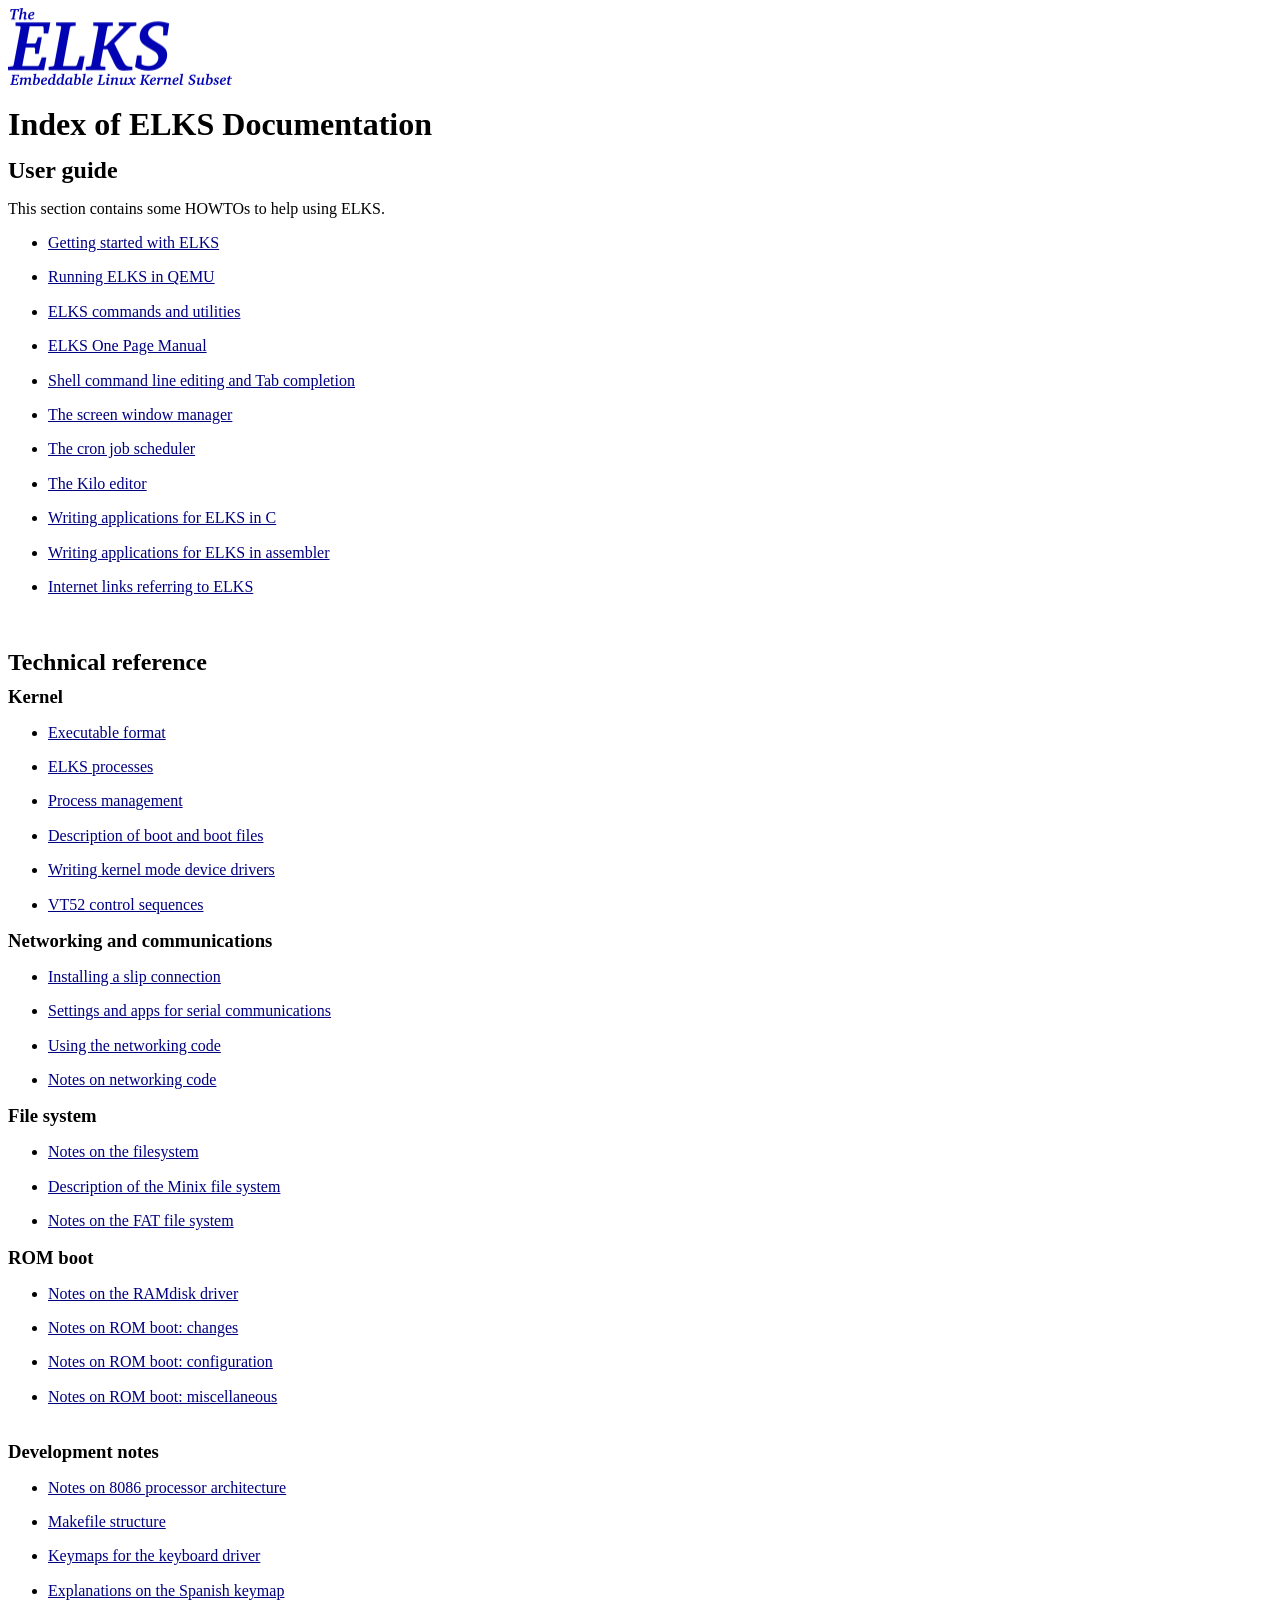
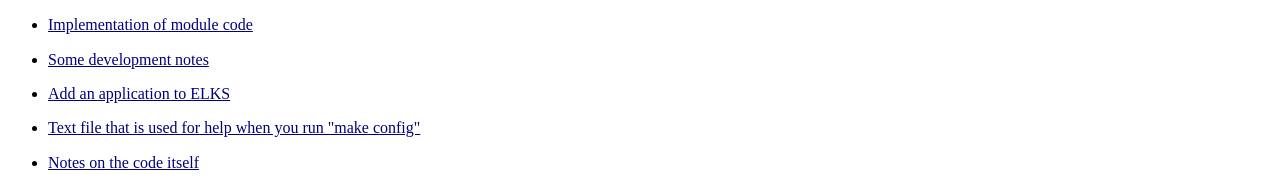
<file: Solution-02/elks/src/Documentation/index.html>
<!DOCTYPE HTML PUBLIC "-//W3C//DTD HTML 4.0 Transitional//EN">
<html>
<head>
	<meta http-equiv="content-type" content="text/html; charset=utf-8"/>
	<title>ELKS Documentation</title>
	<meta name="generator" content="LibreOffice 6.3.3.2.0 (Linux)"/>
	<meta name="created" content="00:00:00"/>
	<meta name="changed" content="2020-06-04T21:58:59.037473611"/>
	<meta name="" content=""/>
	<style type="text/css">
		@page { size: 21cm 29.7cm; margin-left: 2cm; margin-right: 1cm; margin-top: 1cm; margin-bottom: 1cm }
		p { margin-bottom: 0.25cm; background: transparent; line-height: 115%; background: transparent }
		h1 { margin-bottom: 0.21cm; background: transparent; background: transparent; page-break-after: avoid }
		h1.western { font-family: "Liberation Serif", serif; font-size: 24pt; font-weight: bold }
		h1.cjk { font-family: "Droid Sans Fallback"; font-size: 24pt; font-weight: bold }
		h1.ctl { font-family: "Droid Sans Devanagari"; font-size: 24pt; font-weight: bold }
		h2 { margin-top: 0.35cm; margin-bottom: 0.21cm; background: transparent; background: transparent; page-break-after: avoid }
		h2.western { font-family: "Liberation Serif", serif; font-size: 18pt; font-weight: bold }
		h2.cjk { font-family: "Droid Sans Fallback"; font-size: 18pt; font-weight: bold }
		h2.ctl { font-family: "Droid Sans Devanagari"; font-size: 18pt; font-weight: bold }
		h3 { margin-top: 0.25cm; margin-bottom: 0.21cm; background: transparent; background: transparent; page-break-after: avoid }
		h3.western { font-family: "Liberation Serif", serif; font-size: 14pt; font-weight: bold }
		h3.cjk { font-family: "Droid Sans Fallback"; font-size: 14pt; font-weight: bold }
		h3.ctl { font-family: "Droid Sans Devanagari"; font-size: 14pt; font-weight: bold }
		a:link { color: #000080; so-language: zxx; text-decoration: underline }
		a:visited { color: #800000; so-language: zxx; text-decoration: underline }
	</style>
</head>
<body lang="de-DE" link="#000080" vlink="#800000" dir="ltr"><p><img src="img/ELKS-Logo.png" name="Bild1" align="bottom" width="224" height="77" border="0"/>

</p>
<h1 class="western">Index of ELKS Documentation</h1>
<h2 class="western">User guide</h2>
<p>This section contains some HOWTOs to help using ELKS.</p>
<ul>
	<li><p style="margin-bottom: 0cm"><a href="html/user/getting_started_with_elks.html"><u>Getting
	started with ELKS</u></a> 
	</p>
	<li><p style="margin-bottom: 0cm"><a href="html/user/qemu.html">Running
	ELKS in QEMU</a> 
	</p>
	<li><p style="margin-bottom: 0cm"><a href="html/technical/ELKS_commands_and_utilities.html">ELKS
	commands and utilities</a> 
	</p>
	<li><p style="margin-bottom: 0cm"><a href="html/user/ELKS_OPM.html">ELKS
	One Page Manual</a> 
	</p>
	<li><p style="margin-bottom: 0cm"><a href="html/user/shell.html">Shell
	command line editing and Tab completion</a></p>
	<li><p style="margin-bottom: 0cm"><a href="html/user/screen.html">The
	screen window manager</a> 
	</p>
	<li><p style="margin-bottom: 0cm"><a href="html/user/cron.html">The
	cron job scheduler</a> 
	</p>
	<li><p style="margin-bottom: 0cm"><a href="html/user/kilo.html">The
	Kilo editor</a> 
	</p>
	<li><p style="margin-bottom: 0cm"><a href="html/user/writing_apps_in_C.html">Writing
	applications for ELKS in C</a> 
	</p>
	<li><p style="margin-bottom: 0cm"><a href="html/user/writing_apps_in_assembler.html">Writing
	applications for ELKS in assembler</a> 
	</p>
	<li><p><a href="html/user/internet_links_for_elks.html">Internet
	links referring to ELKS</a><br/>
<br/>
<br/>

	</p>
</ul>
<h2 class="western">Technical reference</h2>
<h3 class="western">Kernel</h3>
<ul>
	<li><p style="margin-bottom: 0cm"><a href="html/technical/exe_format.html">Executable
	format</a> 
	</p>
	<li><p style="margin-bottom: 0cm"><a href="html/technical/process.html">ELKS
	processes</a> 
	</p>
	<li><p style="margin-bottom: 0cm"><a href="html/technical/process_man.html">Process
	management</a> 
	</p>
	<li><p style="margin-bottom: 0cm"><a href="text/boot.txt">Description
	of boot and boot files</a> 
	</p>
	<li><p style="margin-bottom: 0cm"><a href="html/technical/kernel_mode_device_drivers.html">Writing
	kernel mode device drivers</a> 
	</p>
	<li><p style="margin-bottom: 0cm"><a href="html/technical/vt52.html">VT52
	control sequences</a></p>
</ul>
<h3 class="western">Networking and communications</h3>
<ul>
	<li><p style="margin-bottom: 0cm"><a href="html/user/setup_slip.html">Installing
	a slip connection</a></p>
	<li><p style="margin-bottom: 0cm"><a href="text/serial_coms.txt">Settings
	and apps for serial communications</a> 
	</p>
	<li><p style="margin-bottom: 0cm"><a href="text/networking_guide.txt">Using
	the networking code</a> 
	</p>
	<li><p style="margin-bottom: 0cm"><a href="text/networking.txt">Notes
	on networking code</a> 
	</p>
</ul>
<h3 class="western" style="margin-top: 0cm; margin-bottom: 0cm">File
system</h3>
<ul>
	<li><p style="margin-bottom: 0cm"><a href="text/fs.txt">Notes on the
	filesystem</a> 
	</p>
	<li><p style="margin-bottom: 0cm"><a href="text/minix_fs.txt">Description
	of the Minix file system</a> 
	</p>
	<li><p style="margin-bottom: 0cm"><a href="text/fat_fs.txt">Notes on
	the FAT file system</a> 
	</p>
</ul>
<h3 class="western" style="margin-top: 0cm; margin-bottom: 0cm">ROM
boot</h3>
<ul>
	<li><p style="margin-bottom: 0cm"><a href="text/ramdisk.txt">Notes
	on the RAMdisk driver</a> 
	</p>
	<li><p style="margin-bottom: 0cm"><a href="text/rom_changes.txt">Notes
	on ROM boot: changes</a> 
	</p>
	<li><p style="margin-bottom: 0cm"><a href="text/rom_configuration.txt">Notes
	on ROM boot: configuration</a> 
	</p>
	<li><p style="margin-bottom: 0cm"><a href="text/rom_info_01.txt">Notes
	on ROM boot: miscellaneous</a> 
	</p>
</ul>
<p style="margin-bottom: 0cm"><br/>

</p>
<h3 class="western" style="margin-top: 0cm; margin-bottom: 0cm">Development
notes</h3>
<ul>
	<li><p style="margin-bottom: 0cm"><a href="text/8086.txt">Notes on
	8086 processor architecture</a> 
	</p>
	<li><p style="margin-bottom: 0cm"><a href="html/technical/Makefile-structure.html">Makefile
	structure</a> 
	</p>
	<li><p style="margin-bottom: 0cm"><a href="html/technical/keymaps.html">Keymaps
	for the keyboard driver</a> 
	</p>
	<li><p style="margin-bottom: 0cm"><a href="text/keymap.es.txt">Explanations
	on the Spanish keymap</a> 
	</p>
	<li><p style="margin-bottom: 0cm"><a href="text/modules.txt">Implementation
	of module code</a> 
	</p>
	<li><p style="margin-bottom: 0cm"><a href="text/Development-notes.txt">Some
	development notes</a> 
	</p>
	<li><p style="margin-bottom: 0cm"><a href="text/add_app_to_elks.txt">Add
	an application to ELKS</a> 
	</p>
	<li><p style="margin-bottom: 0cm"><a href="text/Configure.help.txt">Text
	file that is used for help when you run &quot;make config&quot;</a> 
	</p>
	<li><p style="margin-bottom: 0cm"><a href="text/source.txt">Notes on
	the code itself</a> 
	</p>
</ul>
</body>
</html>
</file>
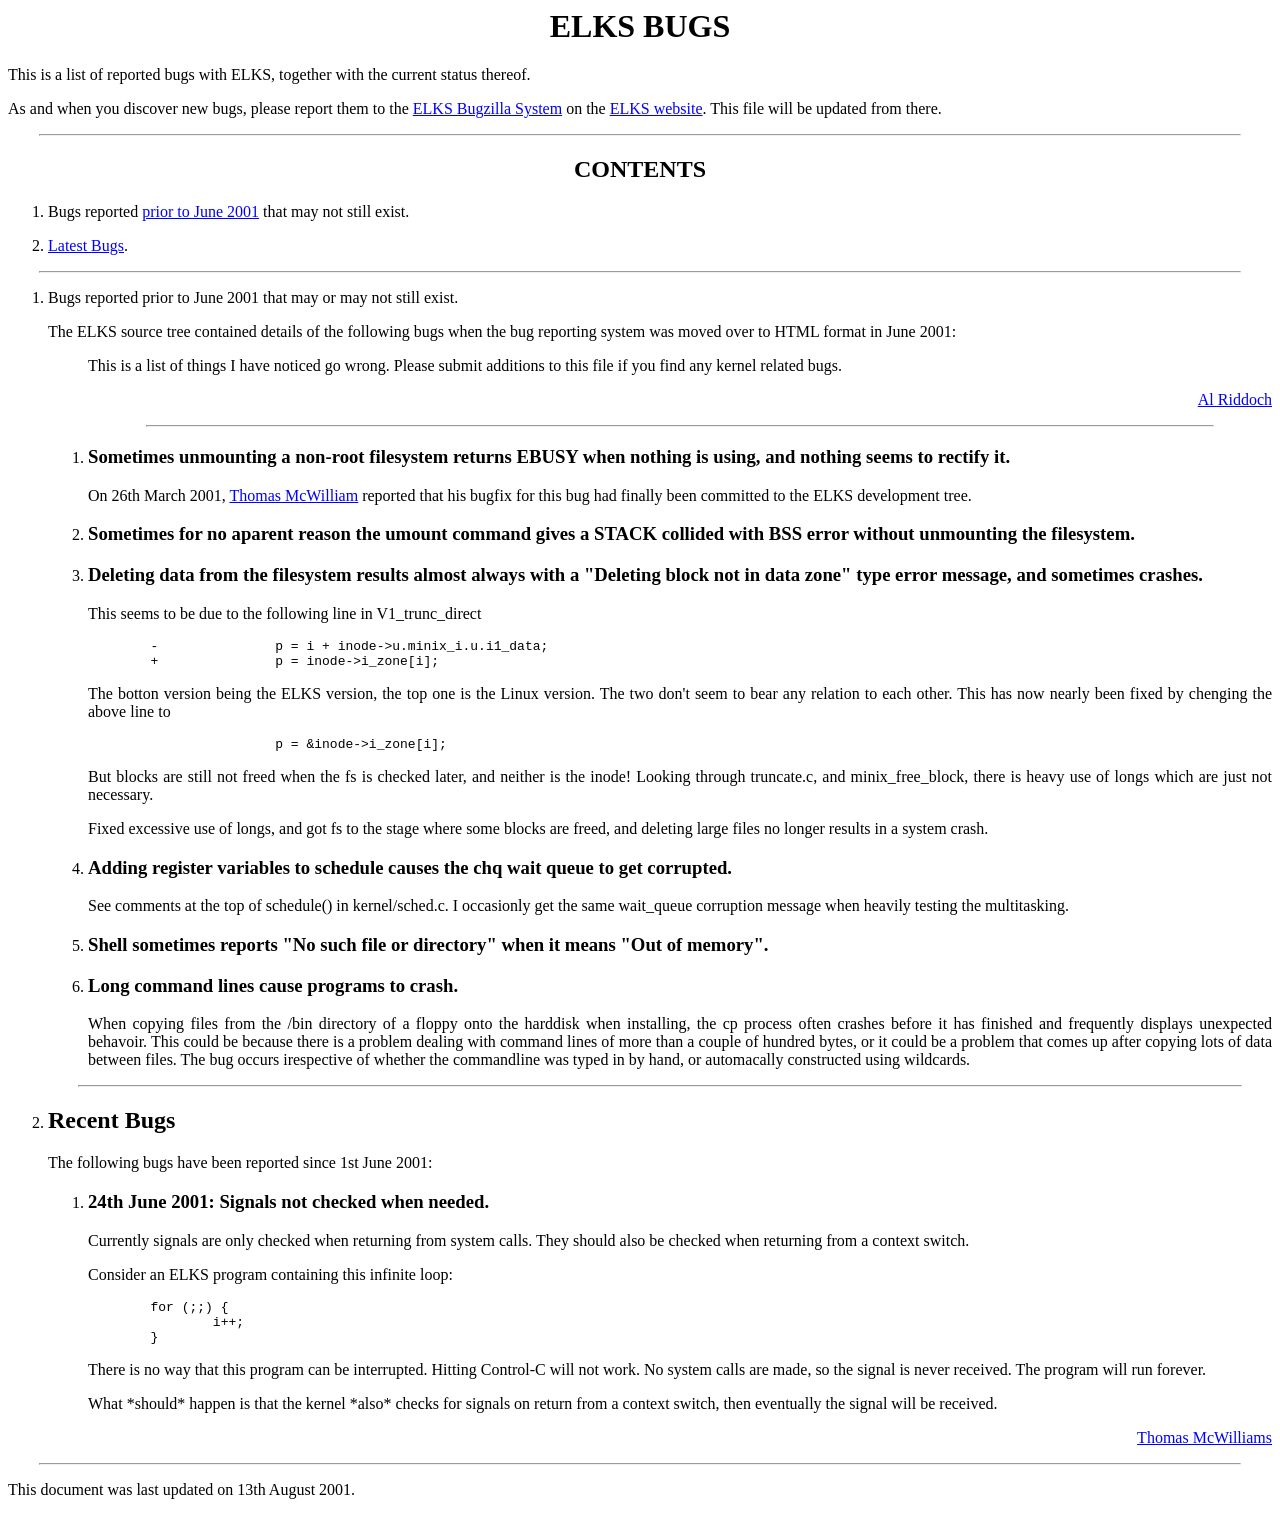
<file: Solution-02/elks/src/Documentation/historic/BUGS.html>
<HTML>
<Head>

<Title>ELKS Bugs</Title>

</Head>
<Body BGColor=White Text=Black Link=Blue VLink=Magenta ALink=Red>

<H1 Align=Center>ELKS BUGS</H1>

<P Align=Justify>This is a list of reported bugs with ELKS, together with
the current status thereof.</P>

<P Align=Justify>As and when you discover new bugs, please report them to
the <A HRef="http://www.sf.net/projects/elks">ELKS Bugzilla System</A> on
the <A HRef="http://elks.sf.net">ELKS website</A>. This file will be
updated from there.</P>

<HR Width=95%>

<H2 Align=Center>CONTENTS</H2>

<OL>

<LI><P Align=Justify>Bugs reported <A HRef="#Early">prior to June 2001</A>
that may not still exist.</P>

<LI><P Align=Justify><A HRef="#Latest">Latest Bugs</A>.</P>

</OL>

<HR Width=95%>

<OL>

<LI><A Name="Early"><P Align=Justify>Bugs reported prior to June 2001
that may or may not still exist.</P>

<P Align=Justify>The ELKS source tree contained details of the following
bugs when the bug reporting system was moved over to HTML format in June
2001:</P>

<OL>

<P Align=Justify>This is a list of things I have noticed go wrong. Please
submit additions to this file if you find any kernel related bugs.</P>

<P Align=Right><A HRef="MailTo:ajr@ecs.soton.ac.uk">Al Riddoch</A></P>

<HR Width=90%>

<LI><H3 Align=Justify>Sometimes unmounting a non-root filesystem returns
EBUSY when nothing is using, and nothing seems to rectify it.</H3>

<P Align=Justify>On 26th March 2001, <A
HRef="MailTo:tgm9999@Yahoo.com">Thomas McWilliam</A> reported that his
bugfix for this bug had finally been committed to the ELKS development
tree.</P>

<LI><H3 Align=Justify>Sometimes for no aparent reason the umount command
gives a STACK collided with BSS error without unmounting the
filesystem.</H3>

<LI><H3 Align=Justify>Deleting data from the filesystem results almost
always with a "Deleting block not in data zone" type error message, and
sometimes crashes.</H3>

<P Align=Justify>This seems to be due to the following line in
V1_trunc_direct</P>

<P><Pre>
	-               p = i + inode->u.minix_i.u.i1_data;
	+               p = inode->i_zone[i];
</Pre></P>

<P Align=Justify>The botton version being the ELKS version, the top one is
the Linux version. The two don't seem to bear any relation to each other.
This has now nearly been fixed by chenging the above line to</P>

<P><Pre>
			p = &inode->i_zone[i];
</Pre></P>

<P Align=Justify>But blocks are still not freed when the fs is checked
later, and neither is the inode! Looking through truncate.c, and
minix_free_block, there is heavy use of longs which are just not
necessary.</P>

<P Align=Justify>Fixed excessive use of longs, and got fs to the stage
where some blocks are freed, and deleting large files no longer results in
a system crash.</P>

<LI><H3 Align=Justify>Adding register variables to schedule causes the chq
wait queue to get corrupted.</H3>

<P Align=Justify>See comments at the top of schedule() in kernel/sched.c.
I occasionly get the same wait_queue corruption message when heavily
testing the multitasking.</P>

<LI><H3 Align=Justify>Shell sometimes reports "No such file or directory"
when it means "Out of memory".</H3>

<LI><H3 Align=Justify>Long command lines cause programs to crash.</H3>

<P Align=Justify>When copying files from the /bin directory of a floppy
onto the harddisk when installing, the cp process often crashes before it
has finished and frequently displays unexpected behavoir. This could be
because there is a problem dealing with command lines of more than a
couple of hundred bytes, or it could be a problem that comes up after
copying lots of data between files. The bug occurs irespective of whether
the commandline was typed in by hand, or automacally constructed using
wildcards.</P>

</OL>

<HR Width=95%>

<LI><H2 Align=Justify>Recent Bugs</H2>

<P Align=Justify>The following bugs have been reported since 1st June
2001:</P>

<OL>

<LI><H3 Align=Justify>24th June 2001: Signals not checked when
needed.</H3>

<P Align=Justify>Currently signals are only checked when returning from
system calls. They should also be checked when returning from a context
switch.</P>

<P Align=Justify>Consider an ELKS program containing this infinite
loop:</P>

<P><Pre>
	for (;;) {
		i++;
	}
</Pre></P>

<P Align=Justify>There is no way that this program can be interrupted.
Hitting Control-C will not work. No system calls are made, so the signal
is never received. The program will run forever.</P>

<P Align=Justify>What *should* happen is that the kernel *also* checks for
signals on return from a context switch, then eventually the signal will
be received.</P>

<P Align=Right><A HRef="MailTo:tgm9999@Yahoo.com">Thomas
McWilliams</A></P>

</OL>

</OL>

<HR Width=95%>

<P Align=Justify>This document was last updated on 13th August 2001.</P>

</Body>
</HTML>
</file>
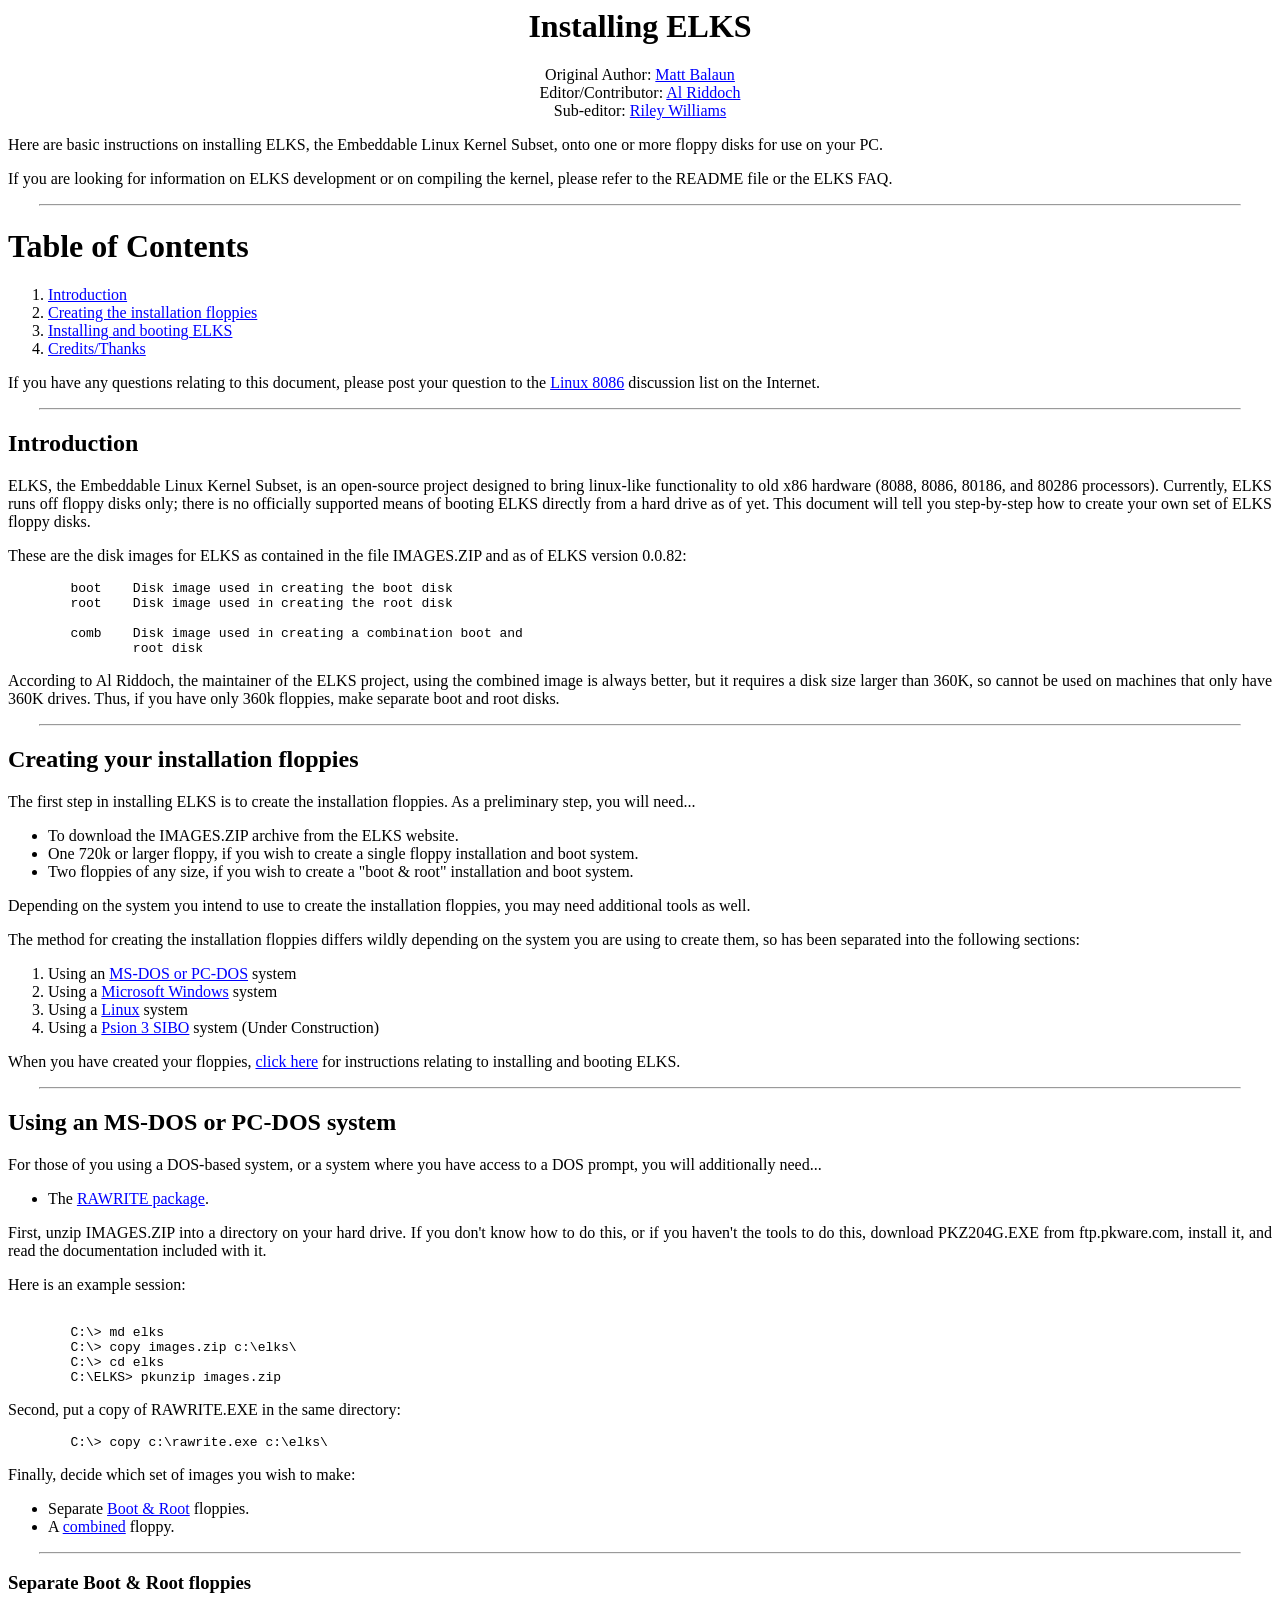
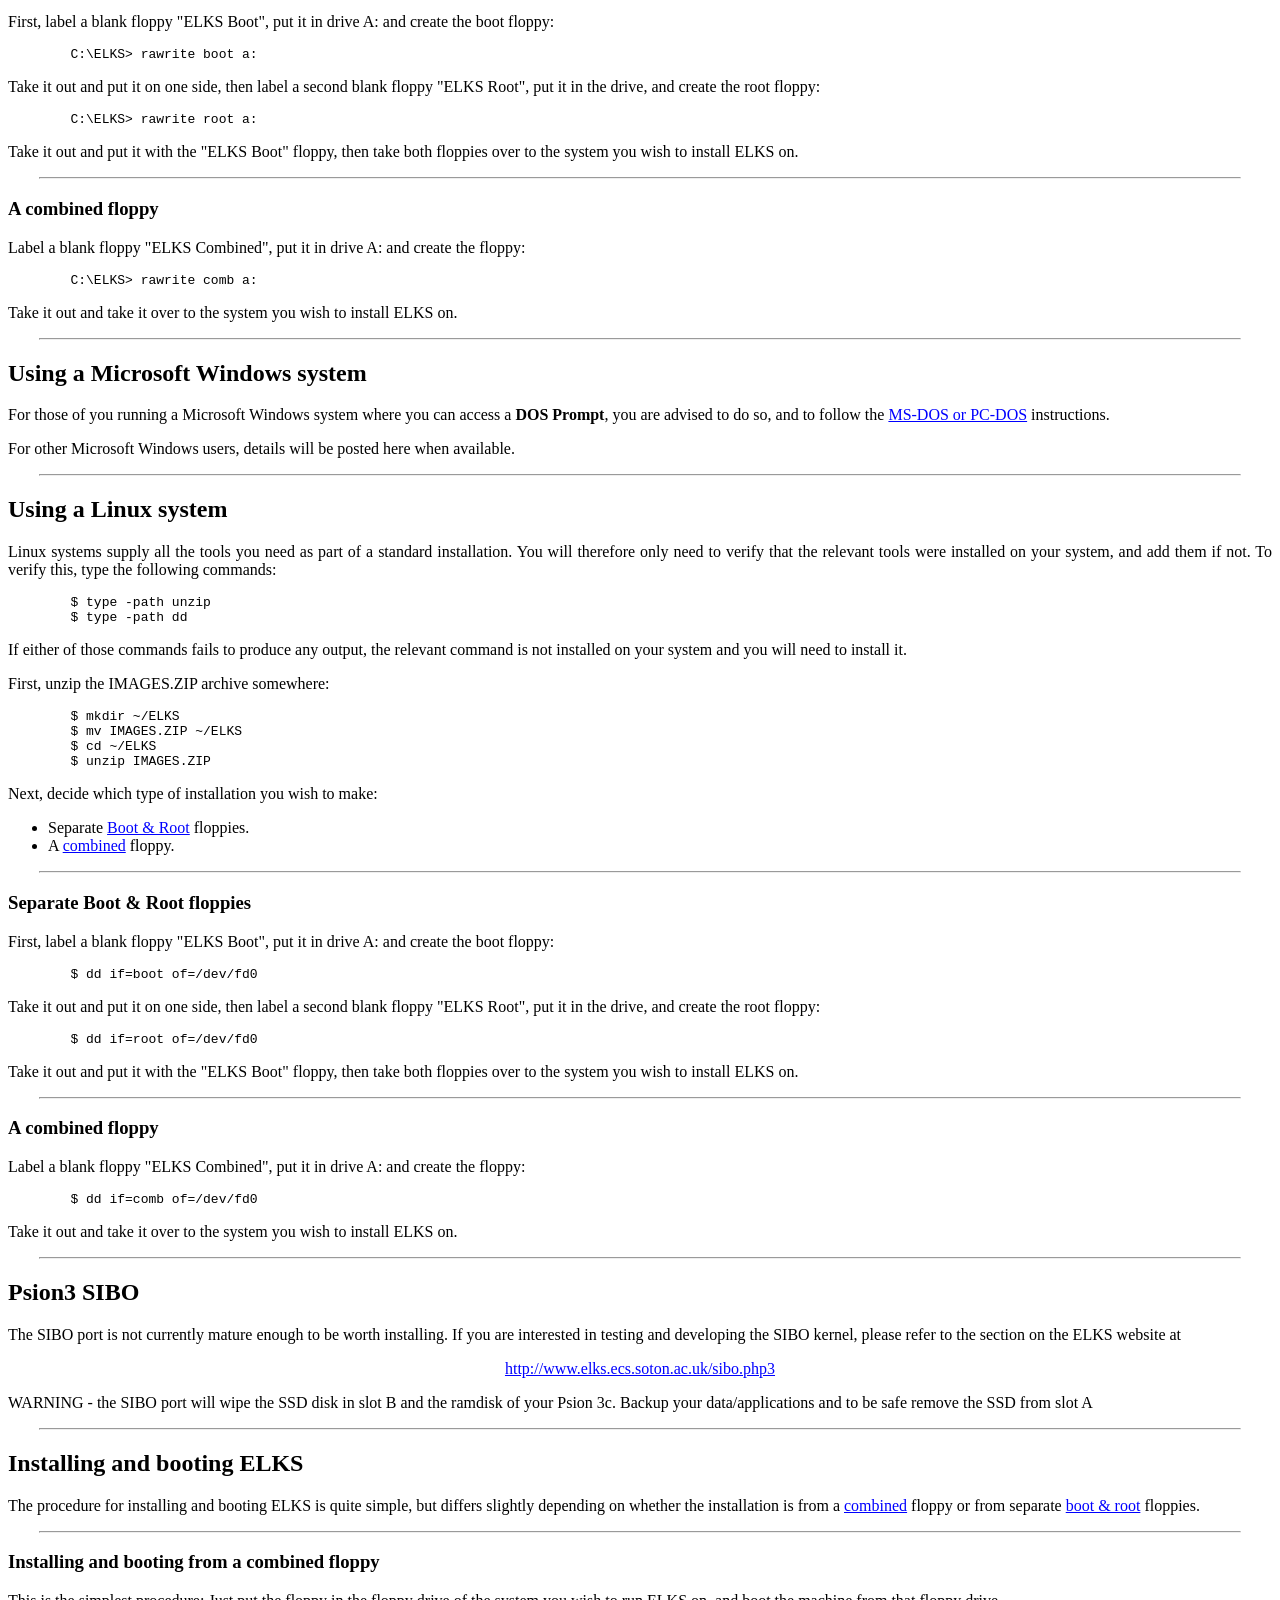
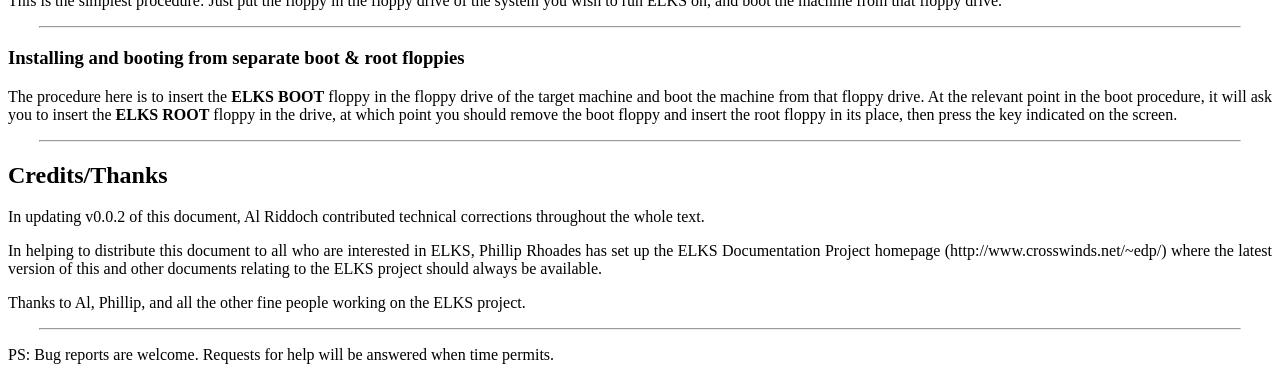
<file: Solution-02/elks/src/Documentation/historic/INSTALLATION.html>
<HTML>
<Head>

<Title>Installing ELKS</Title>

</Head>
<Body BGColor=White Text=Black Link=Blue VLink=Magenta ALink=Red>

<!--

ELKS - INSTALL.TXT - v0.0.3 - 26 January 2000
Original Author - Matt Balaun - gs25mrb@panther.gsu.edu
Editor/Contributor - Al Riddoch - ajr@ecs.soton.ac.uk

-->

<H1 Align=Center>Installing ELKS</H1>

<P Align=Center>Original Author: <A
HRef="MailTo:gs25mrb@panther.gsu.edu">Matt Balaun</A><BR>
Editor/Contributor: <A HRef="MailTo:ajr@ecs.soton.ac.uk">Al
Riddoch</A><BR>Sub-editor: <A HRef="MailTo:rhw@MemAlpha.cx">Riley
Williams</A></P>

<P Align=Justify>Here are basic instructions on installing ELKS, the
Embeddable Linux Kernel Subset, onto one or more floppy disks for use
on your PC.</P>

<P Align=Justify>If you are looking for information on ELKS development
or on compiling the kernel, please refer to the README file or the ELKS
FAQ.</P>

<HR Width=95%>

<H1>Table of Contents</H1>

<P Align=Justify><OL>

<LI><A HRef="#1">Introduction</A>
<LI><A HRef="#2">Creating the installation floppies</A>
<LI><A HRef="#3">Installing and booting ELKS</A>
<LI><A HRef="#4">Credits/Thanks</A>

</OL></P>

<P Align=Justify>If you have any questions relating to this document,
please post your question to the <A
HRef="http://www.elks.ecs.soton.ac.uk/maillist.php3">Linux 8086</A>
discussion list on the Internet.</P>

<HR Width=95%>

<A Name="1"><H2>Introduction</H2>

<P Align=Justify>ELKS, the Embeddable Linux Kernel Subset, is an
open-source project designed to bring linux-like functionality to old x86
hardware (8088, 8086, 80186, and 80286 processors). Currently, ELKS runs
off floppy disks only; there is no officially supported means of booting
ELKS directly from a hard drive as of yet. This document will tell you
step-by-step how to create your own set of ELKS floppy disks.</P>

<P Align=Justify>These are the disk images for ELKS as contained in the
file IMAGES.ZIP and as of ELKS version 0.0.82:</P>

<P><Pre>
	boot	Disk image used in creating the boot disk
	root	Disk image used in creating the root disk

	comb	Disk image used in creating a combination boot and
		root disk
</Pre></P>

<P Align=Justify>According to Al Riddoch, the maintainer of the ELKS
project, using the combined image is always better, but it requires a disk
size larger than 360K, so cannot be used on machines that only have 360K
drives. Thus, if you have only 360k floppies, make separate boot and root
disks.</P>

<HR Width=95%>

<A Name="2"><H2>Creating your installation floppies</H2>

<P Align=Justify>The first step in installing ELKS is to create the
installation floppies. As a preliminary step, you will need...</P>

<P Align=Justify><UL>

<LI>To download the IMAGES.ZIP archive from the ELKS website.

<LI>One 720k or larger floppy, if you wish to create a single floppy
installation and boot system.

<LI>Two floppies of any size, if you wish to create a "boot &amp; root"
installation and boot system.

</UL></P>

<P Align=Justify>Depending on the system you intend to use to create the
installation floppies, you may need additional tools as well.</P>

<P Align=Justify>The method for creating the installation floppies differs
wildly depending on the system you are using to create them, so has been
separated into the following sections:</P>

<P Align=Justify><OL>

<LI>Using an <A HRef="#2.1">MS-DOS or PC-DOS</A> system
<LI>Using a <A HRef="#2.2">Microsoft Windows</A> system
<LI>Using a <A HRef="#2.3">Linux</A> system
<LI>Using a <A HRef="#2.4">Psion 3 SIBO</A> system (Under Construction)

</OL></P>

<P Align=Justify>When you have created your floppies, <A HRef="#3">click
here</A> for instructions relating to installing and booting ELKS.</P>

<HR Width=95%>

<A Name="2.1"><H2>Using an MS-DOS or PC-DOS system</H2>

<P Align=Justify>For those of you using a DOS-based system, or a system
where you have access to a DOS prompt, you will additionally need...</P>

<P Align=Justify><UL>

<LI>The <A
HRef="ftp://ftp.cdrom.com/pub/linux/slackware-7.0/bootdsks.144/">RAWRITE
package</A>.

</UL></P>

<P Align=Justify>First, unzip IMAGES.ZIP into a directory on your hard
drive. If you don't know how to do this, or if you haven't the tools to do
this, download PKZ204G.EXE from ftp.pkware.com, install it, and read the
documentation included with it.</P>

<P Align=Justify>Here is an example session:</P>

<P><Pre>

	C:\> md elks
	C:\> copy images.zip c:\elks\
	C:\> cd elks
	C:\ELKS> pkunzip images.zip
</Pre></P>

<P Align=Justify>Second, put a copy of RAWRITE.EXE in the same
directory:</P>

<P><Pre>
	C:\> copy c:\rawrite.exe c:\elks\
</Pre></P>

<P Align=Justify>Finally, decide which set of images you wish to make:</P>

<P Align=Justify><UL>

<LI>Separate <A HRef="#2.1.1">Boot &amp; Root</A> floppies.
<LI>A <A HRef="#2.1.2">combined</A> floppy.

</UL></P>

<HR Width=95%>

<A Name="2.1.1"><H3>Separate Boot &amp; Root floppies</H3>

<P Align=Justify>First, label a blank floppy "ELKS Boot", put it in drive
A: and create the boot floppy:</P>

<P><Pre>
	C:\ELKS> rawrite boot a:
</Pre></P>

<P Align=Justify>Take it out and put it on one side, then label a second
blank floppy "ELKS Root", put it in the drive, and create the root
floppy:</P>

<P><Pre>
	C:\ELKS> rawrite root a:
</Pre></P>

<P Align=Justify>Take it out and put it with the "ELKS Boot" floppy, then
take both floppies over to the system you wish to install ELKS on.</P>

<HR Width=95%>

<A Name="2.1.2"><H3>A combined floppy</H3>

<P Align=Justify>Label a blank floppy "ELKS Combined", put it in drive
A: and create the floppy:</P>

<P><Pre>
	C:\ELKS> rawrite comb a:
</Pre></P>

<P Align=Justify>Take it out and take it over to the system you wish to
install ELKS on.</P>

<HR Width=95%>

<A Name="2.2"><H2>Using a Microsoft Windows system</H2>

<P Align=Justify>For those of you running a Microsoft Windows system where
you can access a <B>DOS Prompt</B>, you are advised to do so, and to
follow the <A HRef="#2.1">MS-DOS or PC-DOS</A> instructions.</P>

<P Align=Justify>For other Microsoft Windows users, details will be posted
here when available.</P>

<HR Width=95%>

<A Name="2.3"><H2>Using a Linux system</H2>

<P Align=Justify>Linux systems supply all the tools you need as part of a
standard installation. You will therefore only need to verify that the
relevant tools were installed on your system, and add them if not. To
verify this, type the following commands:</P>

<P><Pre>
	$ type -path unzip
	$ type -path dd
</Pre></P>

<P Align=Justify>If either of those commands fails to produce any output,
the relevant command is not installed on your system and you will need to
install it.</P>

<P Align=Justify>First, unzip the IMAGES.ZIP archive somewhere:</P>

<P><Pre>
	$ mkdir ~/ELKS
	$ mv IMAGES.ZIP ~/ELKS
	$ cd ~/ELKS
	$ unzip IMAGES.ZIP
</Pre></P>

<P Align=Justify>Next, decide which type of installation you wish to
make:</P>

<P Align=Justify><UL>

<LI>Separate <A HRef="#2.3.1">Boot &amp; Root</A> floppies.
<LI>A <A HRef="#2.3.2">combined</A> floppy.

</UL></P>

<HR Width=95%>

<A Name="2.3.1"><H3>Separate Boot &amp; Root floppies</H3>

<P Align=Justify>First, label a blank floppy "ELKS Boot", put it in drive
A: and create the boot floppy:</P>

<P><Pre>
	$ dd if=boot of=/dev/fd0
</Pre></P>

<P Align=Justify>Take it out and put it on one side, then label a second
blank floppy "ELKS Root", put it in the drive, and create the root
floppy:</P>

<P><Pre>
	$ dd if=root of=/dev/fd0
</Pre></P>

<P Align=Justify>Take it out and put it with the "ELKS Boot" floppy, then
take both floppies over to the system you wish to install ELKS on.</P>

<HR Width=95%>

<A Name="2.3.2"><H3>A combined floppy</H3>

<P Align=Justify>Label a blank floppy "ELKS Combined", put it in drive
A: and create the floppy:</P>

<P><Pre>
	$ dd if=comb of=/dev/fd0
</Pre></P>

<P Align=Justify>Take it out and take it over to the system you wish to
install ELKS on.</P>

<HR Width=95%>

<A Name="2.4"><H2>Psion3 SIBO</H2>

<P Align=Justify>The SIBO port is not currently mature enough to be worth
installing. If you are interested in testing and developing the SIBO
kernel, please refer to the section on the ELKS website at</P>

<P Align=Center><A HRef="http://www.elks.ecs.soton.ac.uk/sibo.php3">
http://www.elks.ecs.soton.ac.uk/sibo.php3</A></P>

<P Align=Justify>WARNING - the SIBO port will wipe the SSD disk in slot B and the ramdisk of your Psion 3c.  Backup your data/applications and to be safe remove the SSD from slot A</P>

<HR Width=95%>

<A Name="3"><H2>Installing and booting ELKS</H2>

<P Align=Justify>The procedure for installing and booting ELKS is quite
simple, but differs slightly depending on whether the installation is from
a <A HRef="#3.1">combined</A> floppy or from separate <A HRef="#3.2">boot
&amp; root</A> floppies.</P>

<HR Width=95%>

<A Name="3.1"><H3>Installing and booting from a combined floppy</H3>

<P Align=Justify>This is the simplest procedure: Just put the floppy in
the floppy drive of the system you wish to run ELKS on, and boot the
machine from that floppy drive.</P>

<HR Width=95%>

<A Name="3.2"><H3>Installing and booting from separate boot &amp; root
floppies</H3>

<P Align=Justify>The procedure here is to insert the <B>ELKS BOOT</B>
floppy in the floppy drive of the target machine and boot the machine from
that floppy drive. At the relevant point in the boot procedure, it will
ask you to insert the <B>ELKS ROOT</B> floppy in the drive, at which point
you should remove the boot floppy and insert the root floppy in its
place, then press the key indicated on the screen.</P>

<HR Width=95%>

<A Name="4"><H2>Credits/Thanks</H2>

<P Align=Justify>In updating v0.0.2 of this document, Al Riddoch
contributed technical corrections throughout the whole text.</P>

<P Align=Justify>In helping to distribute this document to all who are
interested in ELKS, Phillip Rhoades has set up the ELKS Documentation
Project homepage (http://www.crosswinds.net/~edp/) where the latest
version of this and other documents relating to the ELKS project should
always be available.</P>

<P ALign=Justify>Thanks to Al, Phillip, and all the other fine people
working on the ELKS project.</P>

<HR Width=95%>

<P Align=Justify>PS: Bug reports are welcome. Requests for help will be
answered when time permits.</P>

</Body>
</HTML>
</file>
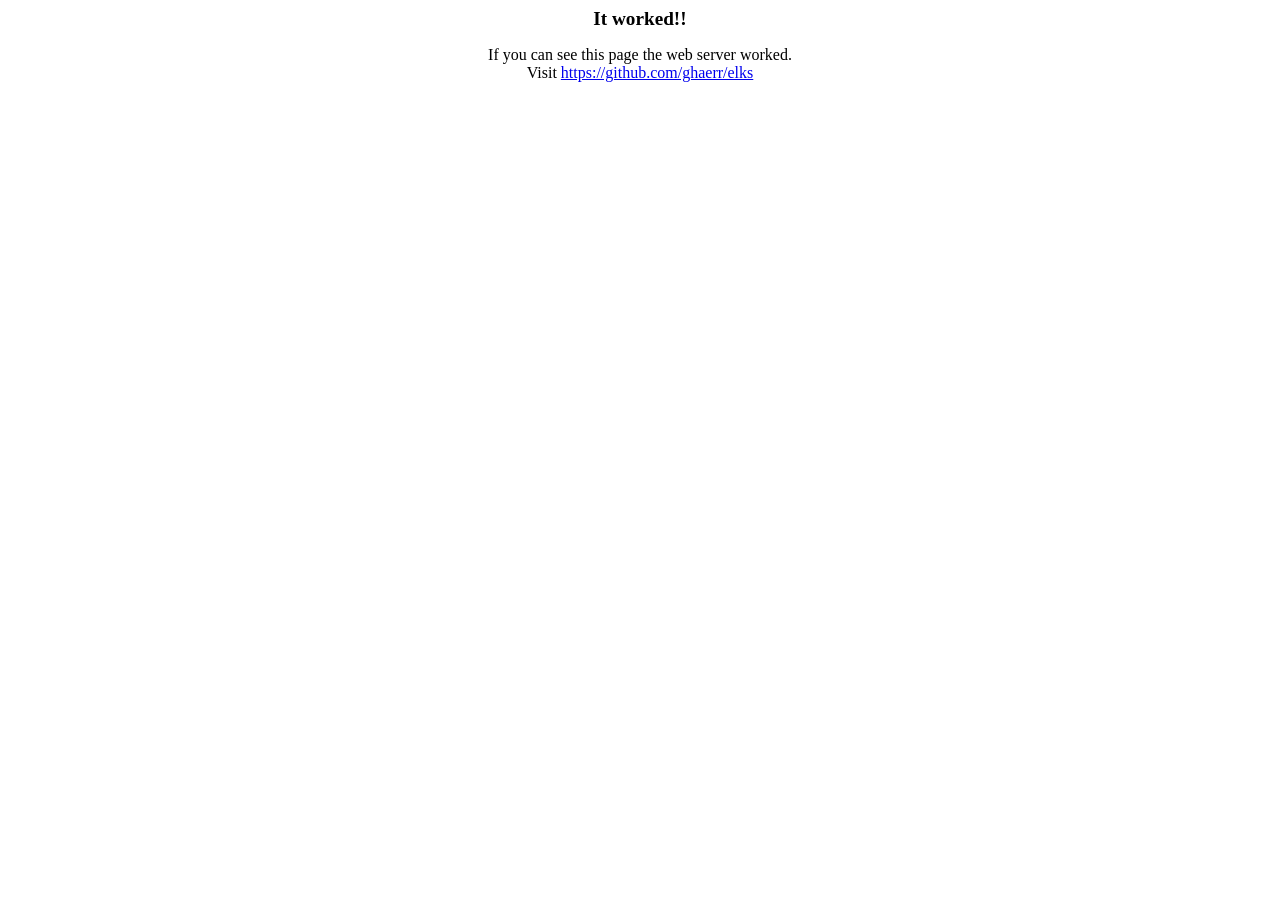
<file: Solution-02/elks/src/elkscmd/inet/sample_index.html>
<HTML>
<TITLE>Welcome to ELKS</TITLE>
<BODY bgcolor="#ffffff">
<CENTER>
<B><BIG>It worked!!</BIG></B>
<P>
If you can see this page the web server worked.<br>
Visit <a href="https://github.com/ghaerr/elks">https://github.com/ghaerr/elks</a>
</p>
</CENTER>
</BODY>
</HTML>
</file>
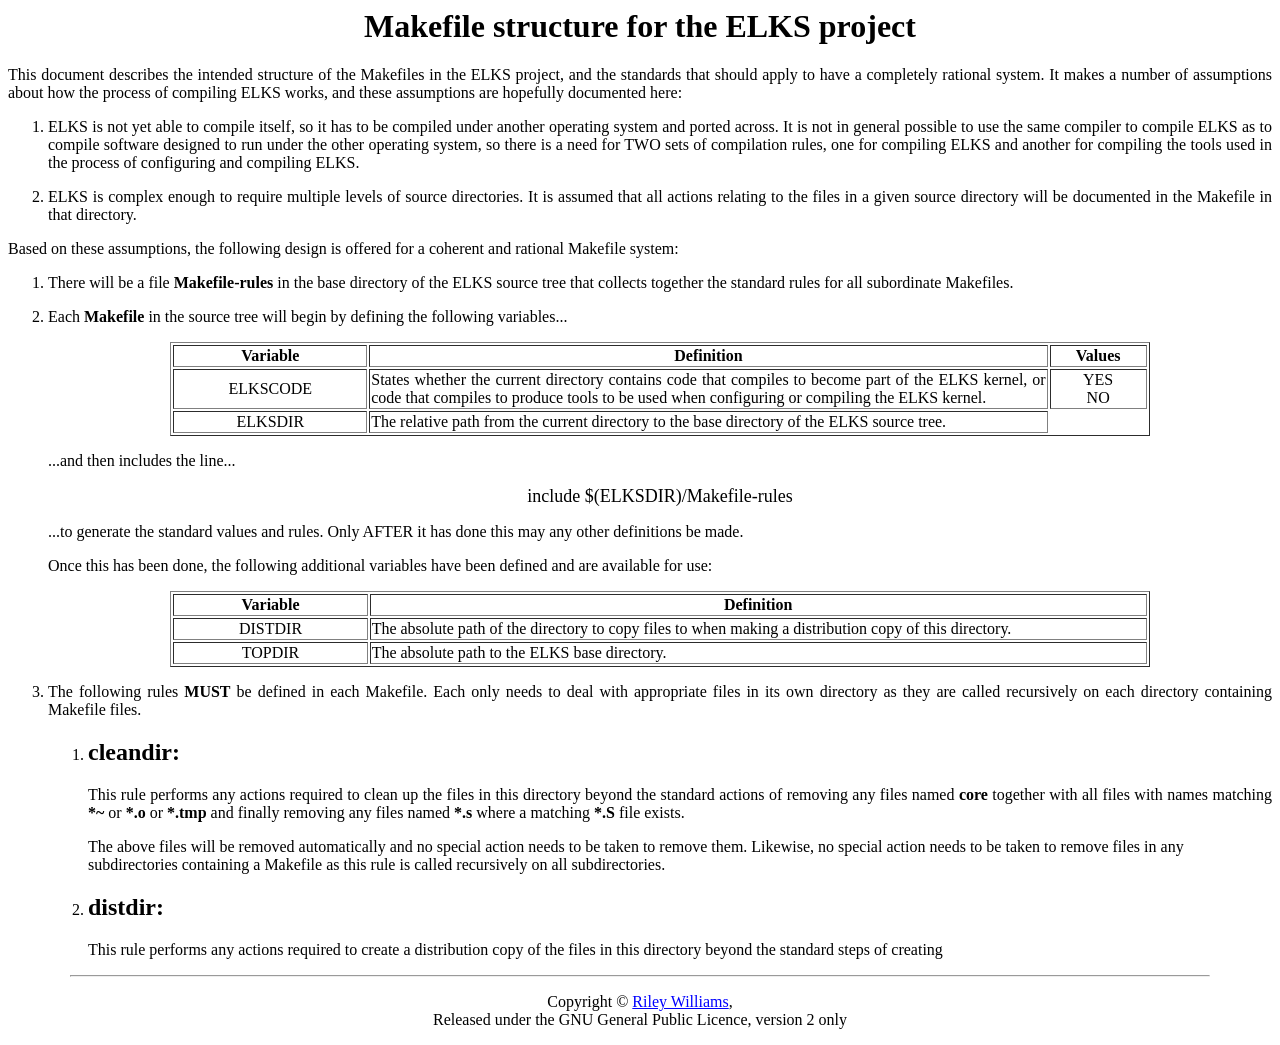
<file: Solution-02/elks/src/Documentation/html/technical/Makefile-structure.html>
<!DOCTYPE HTML PUBLIC "-//W3C//DTD HTML 3.2 Final//EN">
<HTML>
<Head>

<Title>Makefile structure for the ELKS project</Title>

<!-- Author:  Riley Williams <rhw@MemAlpha.cx> -->
<!-- Licence: GNU General Public Licence, version 2 only -->

</Head>
<Body BGColor=White Text=Black Link=Blue VLink=Magenta ALink=Red>

<H1 Align=Center>Makefile structure for the ELKS project</H1>

<P Align=Justify>This document describes the intended structure of the 
Makefiles in the ELKS project, and the standards that should apply to have
a completely rational system. It makes a number of assumptions about how
the process of compiling ELKS works, and these assumptions are hopefully
documented here:</P>

<OL>

<LI><P Align=Justify>ELKS is not yet able to compile itself, so it has to
be compiled under another operating system and ported across. It is not in
general possible to use the same compiler to compile ELKS as to compile
software designed to run under the other operating system, so there is a
need for TWO sets of compilation rules, one for compiling ELKS and another
for compiling the tools used in the process of configuring and compiling
ELKS.</P>

<LI><P Align=Justify>ELKS is complex enough to require multiple levels of
source directories. It is assumed that all actions relating to the files
in a given source directory will be documented in the Makefile in that
directory.</P>

</OL>

<P Align=Justify>Based on these assumptions, the following design is
offered for a coherent and rational Makefile system:</P>

<OL>

<LI><P Align=Justify>There will be a file <B>Makefile-rules</B> in the
base directory of the ELKS source tree that collects together the standard
rules for all subordinate Makefiles.</P>

<LI><P Align=Justify>Each <B>Makefile</B> in the source tree will begin by
defining the following variables...</P>

<Center>

<Table Border=1 Width=80%>

<TR>
<TH Width=20%>Variable</TH>
<TH Width=70%>Definition</TH>
<TH Width=10%>Values</TH>
</TR>

<TR>
<TD Align=Center VAlign=Center>ELKSCODE</TD>
<TD><P Align=Justify>States whether the current directory contains code
that compiles to become part of the ELKS kernel, or code that compiles to
produce tools to be used when configuring or compiling the ELKS
kernel.</P></TD>
<TD Align=Center>YES<BR>NO</TD>
</TR>

<TR>
<TD Align=Center VAlign=Center>ELKSDIR</TD>
<TD><P Align=Justify>The relative path from the current directory to the
base directory of the ELKS source tree.</P></TD>
</TR>

</Table>

</Center>

<P Align=Justify>...and then includes the line...</P>

<P Align=Center><Font Size=+1>include $(ELKSDIR)/Makefile-rules</Font></P>

<P Align=Justify>...to generate the standard values and rules. Only AFTER
it has done this may any other definitions be made.</P>

<P Align=Justify>Once this has been done, the following additional
variables have been defined and are available for use:</P>

<Center>

<Table Border=1 Width=80%>

<TR>
<TH Width=20%>Variable</TH>
<TH Width=80%>Definition</TH>
</TR>

<TR>
<TD Align=Center>DISTDIR</TD>
<TD><P Align=Justify>The absolute path of the directory to copy files to
when making a distribution copy of this directory.</P></TD>
</TR>

<TR>
<TD Align=Center>TOPDIR</TD>
<TD><P Align=Justify>The absolute path to the ELKS base
directory.</P></TD>
</TR>

</Table>

</Center>

<LI><P Align=Justify>The following rules <B>MUST</B> be defined in each
Makefile. Each only needs to deal with appropriate files in its own
directory as they are called recursively on each directory containing
Makefile files.</P>

<OL>

<LI><H2>cleandir:</H2>

<P Align=Justify>This rule performs any actions required to clean up the
files in this directory beyond the standard actions of removing any files
named <B>core</B> together with all files with names matching <B>*~</B> or
<B>*.o</B> or <B>*.tmp</B> and finally removing any files named <B>*.s</B>
where a matching <B>*.S</B> file exists.</P>

<P>The above files will be removed automatically and no special action
needs to be taken to remove them. Likewise, no special action needs to be
taken to remove files in any subdirectories containing a Makefile as this
rule is called recursively on all subdirectories.</P>

<LI><H2>distdir:</H2>

<P Align=Justify>This rule performs any actions required to create a
distribution copy of the files in this directory beyond the standard steps
of creating 

</OL>

</OL>

<HR Width=90%>

<P Align=Center>Copyright &copy; <A HRef="MailTo:rhw@MemAlpha.cx">Riley
Williams</A>,<BR>
Released under the GNU General Public Licence, version 2 only</P>

</Body>
</HTML>
</file>
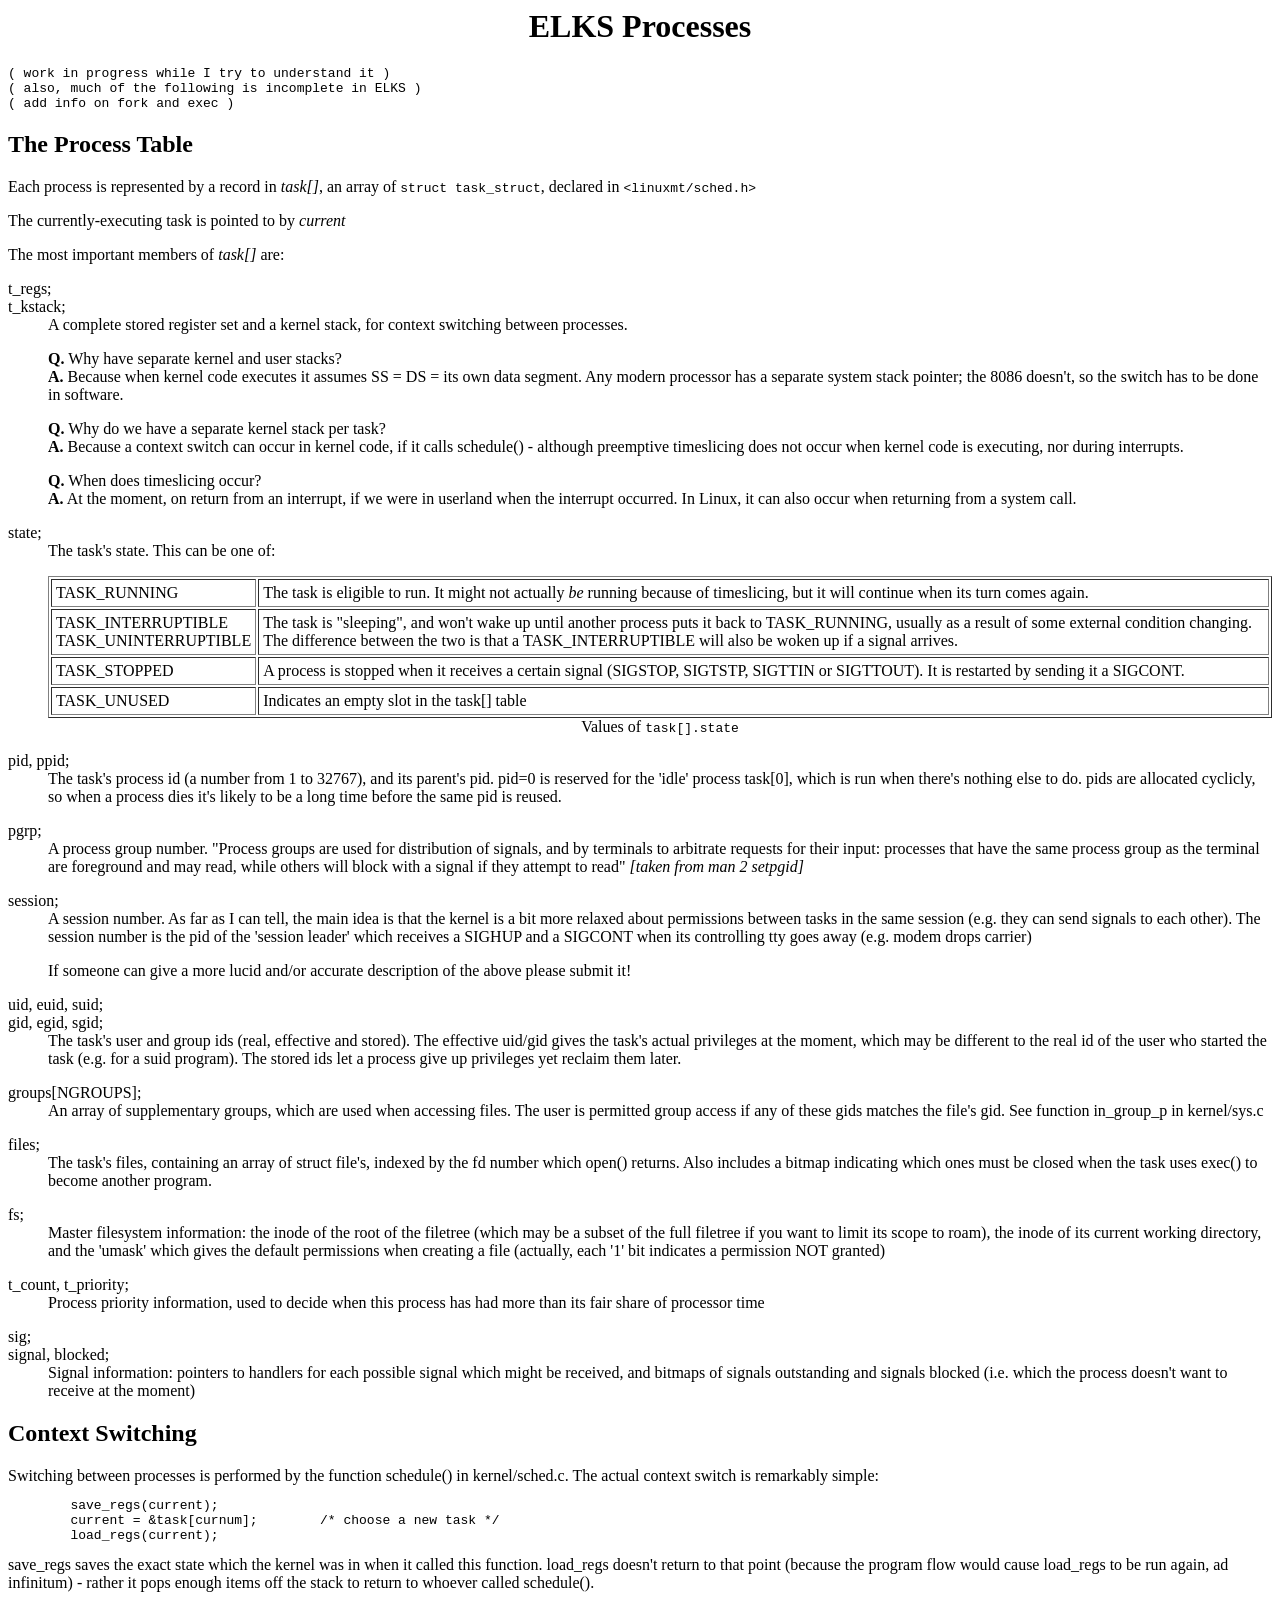
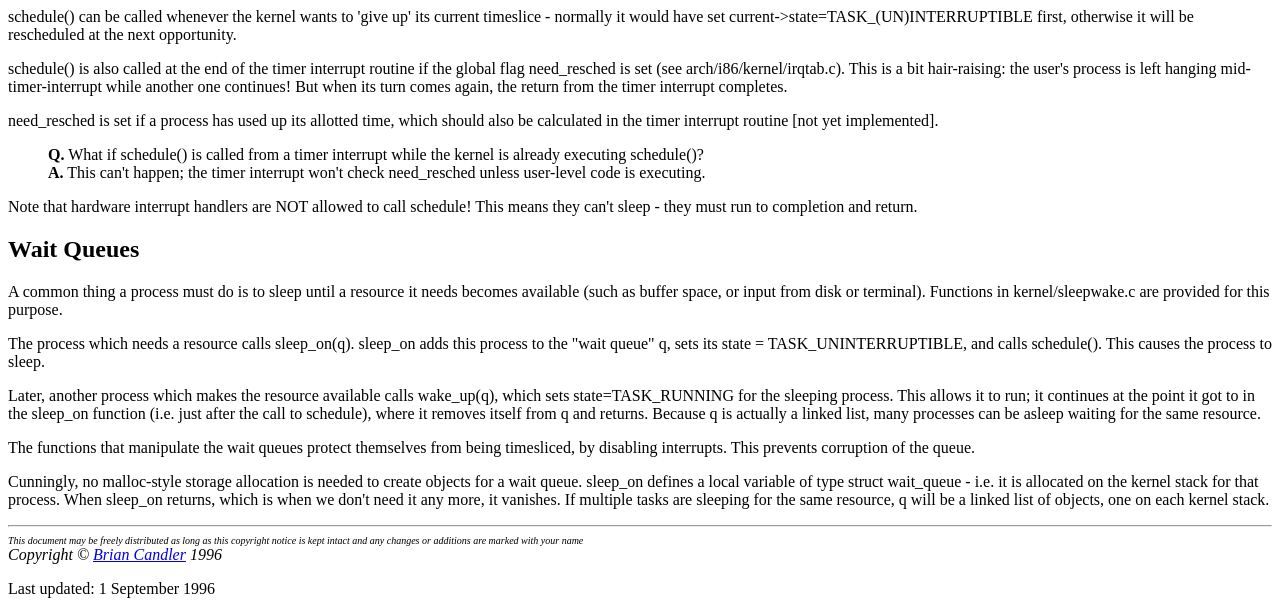
<file: Solution-02/elks/src/Documentation/html/technical/process.html>
<HTML>
<HEAD>
<TITLE>ELKS Processes</TITLE>
<META NAME="Author" CONTENT="Brian Candler">
</HEAD>

<BODY>
<H1 ALIGN="CENTER">ELKS Processes</H1>

<PRE>
( work in progress while I try to understand it )
( also, much of the following is incomplete in ELKS )
( add info on fork and exec )
</PRE>

<H2>The Process Table</H2>

Each process is represented by a record in <var>task[]</var>, an array of
<code>struct task_struct</code>, declared in
<code>&lt;linuxmt/sched.h&gt;</code>

<p>
The currently-executing task is pointed to by <var>current</var>
<p>
The most important members of <var>task[]</var> are:
<p>
<dl>
<dt>t_regs;<br>
    t_kstack;
<dd>
   A complete stored register set and a kernel stack, for context switching
   between processes.<P>
   <p>
   <b>Q.</b> Why have separate kernel and user stacks?<br>
   <b>A.</b> Because when kernel code executes it assumes SS = DS = its
      own data segment. Any modern processor has a separate system stack
      pointer; the 8086 doesn't, so the switch has to be done in software.
   <p>
   <b>Q.</b> Why do we have a separate kernel stack per task?<br>
   <b>A.</b> Because a context switch can occur in kernel code, if it
      calls schedule() - although preemptive timeslicing does not occur
      when kernel code is executing, nor during interrupts.
   <p>
   <b>Q.</b> When does timeslicing occur?<br>
   <b>A.</b> At the moment, on return from an interrupt, if we were in
      userland when the interrupt occurred. In Linux, it can also occur
      when returning from a system call.
<p>
<dt>state;
<dd>
The task's state. This can be one of:

<p>
<TABLE BORDER=1 CELLPADDING=4>
  <CAPTION ALIGN=BOTTOM>Values of <CODE>task[].state</CODE></CAPTION>
  <TR>
    <TD>
	TASK_RUNNING
    </TD>
    <TD>
	The task is eligible to run. It might not
	actually <I>be</I> running because of timeslicing, but
	it will continue when its turn comes again.
    </TD>
  </TR>

  <TR>
    <TD>
	TASK_INTERRUPTIBLE<BR>
	TASK_UNINTERRUPTIBLE
    </TD>
    <TD>
	The task is "sleeping", and won't wake up until another
	process puts it back to TASK_RUNNING, usually as a result
	of some external condition changing.
	The difference between the two is that a TASK_INTERRUPTIBLE will
	also be woken up if a signal arrives.
    </TD>
  </TR>

  <TR>
    <TD>
	TASK_STOPPED
    </TD>
    <TD>
	A process is stopped when it receives a certain
	signal (SIGSTOP, SIGTSTP, SIGTTIN or SIGTTOUT).
	It is restarted by sending it a SIGCONT.
    </TD>
  </TR>

  <TR>
    <TD>
	TASK_UNUSED
    </TD>
    <TD>
	Indicates an empty slot in the task[] table
    </TD>
  </TR>
</TABLE>
<p>

<dt>pid, ppid;
<dd>
   The task's process id (a number from 1 to 32767), and its parent's pid.
   pid=0 is reserved for the 'idle' process task[0], which is run when
   there's nothing else to do. pids are allocated cyclicly, so when a
   process dies it's likely to be a long time before the same pid is
   reused.
<p>
<dt>pgrp;
<dd>
   A process group number. "Process groups are used for distribution
   of signals, and by terminals to arbitrate requests for their input:
   processes that have the same process group as the terminal are
   foreground and may read, while others will block with a signal if
   they attempt to read" <cite>[taken from man 2 setpgid]</cite>
<p>
<dt>session;
<dd>
   A session number. As far as I can tell, the main idea is that
   the kernel is a bit more relaxed about permissions between tasks in
   the same session (e.g. they can send signals to each other). The
   session number is the pid of the 'session leader' which receives
   a SIGHUP and a SIGCONT when its controlling tty goes away (e.g. modem
   drops carrier)
   <p>
   If someone can give a more lucid and/or accurate description of the
   above please submit it!
<p>
<dt>uid, euid, suid;<br>
    gid, egid, sgid;
<dd>The task's user and group ids (real, effective and stored). The
   effective uid/gid gives the task's actual privileges at the moment,
   which may be different to the real id of the user who started the
   task (e.g. for a suid program). The stored ids let a process give
   up privileges yet reclaim them later.
<p>
<dt>groups[NGROUPS];
<dd>An array of supplementary groups,
   which are used when accessing files. The user is permitted group
   access if any of these gids matches the file's gid. See function
   in_group_p in kernel/sys.c
<p>
<dt>files;
<dd>The task's files, containing an array of struct file's, indexed by the fd number
   which open() returns. Also includes a bitmap indicating which ones must
   be closed when the task uses exec() to become another program.
<p>
<dt>fs;
<dd>Master filesystem information: the inode of the root of the filetree
   (which may be a subset of the full filetree if you want to limit its
   scope to roam), the inode of its current working directory, and the
   'umask' which gives the default permissions when creating a file
   (actually, each '1' bit indicates a permission NOT granted)
<p>
<dt>t_count, t_priority;
<dd>Process priority information, used to decide when this process has
   had more than its fair share of processor time
<p>
<dt>sig;<br>
    signal, blocked;
<dd>Signal information: pointers to handlers for each possible signal which
   might be received, and bitmaps of signals outstanding and signals
   blocked (i.e. which the process doesn't want to receive at the moment)
</dl>

<H2>Context Switching</H2>

Switching between processes is performed by the function schedule() in
kernel/sched.c. The actual context switch is remarkably simple:

<PRE>
	save_regs(current);
	current = &task[curnum];	/* choose a new task */
	load_regs(current);
</PRE>

save_regs saves the exact state which the kernel was in when it called this
function. load_regs doesn't return to that point (because the program flow
would cause load_regs to be run again, ad infinitum) - rather it pops enough
items off the stack to return to whoever called schedule().
<p>
schedule() can be called whenever the kernel wants to 'give up' its current
timeslice - normally it would have set current-&gt;state=TASK_(UN)INTERRUPTIBLE
first, otherwise it will be rescheduled at the next opportunity.
<p>
schedule() is also called at the end of the timer interrupt routine if the
global flag need_resched is set (see arch/i86/kernel/irqtab.c). This is a
bit hair-raising: the user's process is left hanging mid-timer-interrupt
while another one continues! But when its turn comes again, the return from
the timer interrupt completes.
<p>
need_resched is set if a process has used up its allotted time, which should
also be calculated in the timer interrupt routine [not yet implemented].
<blockquote>
  <b>Q.</b> What if schedule() is called from a timer interrupt while the
     kernel is already executing schedule()?<br>
  <b>A.</b> This can't happen; the timer interrupt won't check need_resched
     unless user-level code is executing.
</blockquote>
<p>
Note that hardware interrupt handlers are NOT allowed to call schedule! This
means they can't sleep - they must run to completion and return.

<H2>Wait Queues</H2>

A common thing a process must do is to sleep until a resource it needs
becomes available (such as buffer space, or input from disk or terminal).
Functions in kernel/sleepwake.c are provided for this purpose.
<p>
The process which needs a resource calls sleep_on(q). sleep_on adds this
process to the "wait queue" q, sets its state = TASK_UNINTERRUPTIBLE, and
calls schedule(). This causes the process to sleep.
<p>
Later, another process which makes the resource available calls wake_up(q),
which sets state=TASK_RUNNING for the sleeping process. This allows it to
run; it continues at the point it got to in the sleep_on function (i.e. just
after the call to schedule), where it removes itself from q and returns.
Because q is actually a linked list, many processes can be asleep waiting
for the same resource.
<p>
The functions that manipulate the wait queues protect themselves from being
timesliced, by disabling interrupts. This prevents corruption of the queue.
<p>
Cunningly, no malloc-style storage allocation is needed to create objects
for a wait queue. sleep_on defines a local variable of type struct
wait_queue - i.e. it is allocated on the kernel stack for that process. When
sleep_on returns, which is when we don't need it any more, it vanishes. If
multiple tasks are sleeping for the same resource, q will be a linked list
of objects, one on each kernel stack.
<p>

<HR>
<ADDRESS>
<FONT SIZE=-2>
This document may be freely distributed as long as this copyright notice is
kept intact and any changes or additions are marked with your name
</FONT>
<BR>
Copyright &copy; <A HREF="mailto:B.Candler@pobox.com">Brian Candler</A> 1996
</ADDRESS>
<P>
Last updated: 1 September 1996
</BODY>
</HTML>
</file>
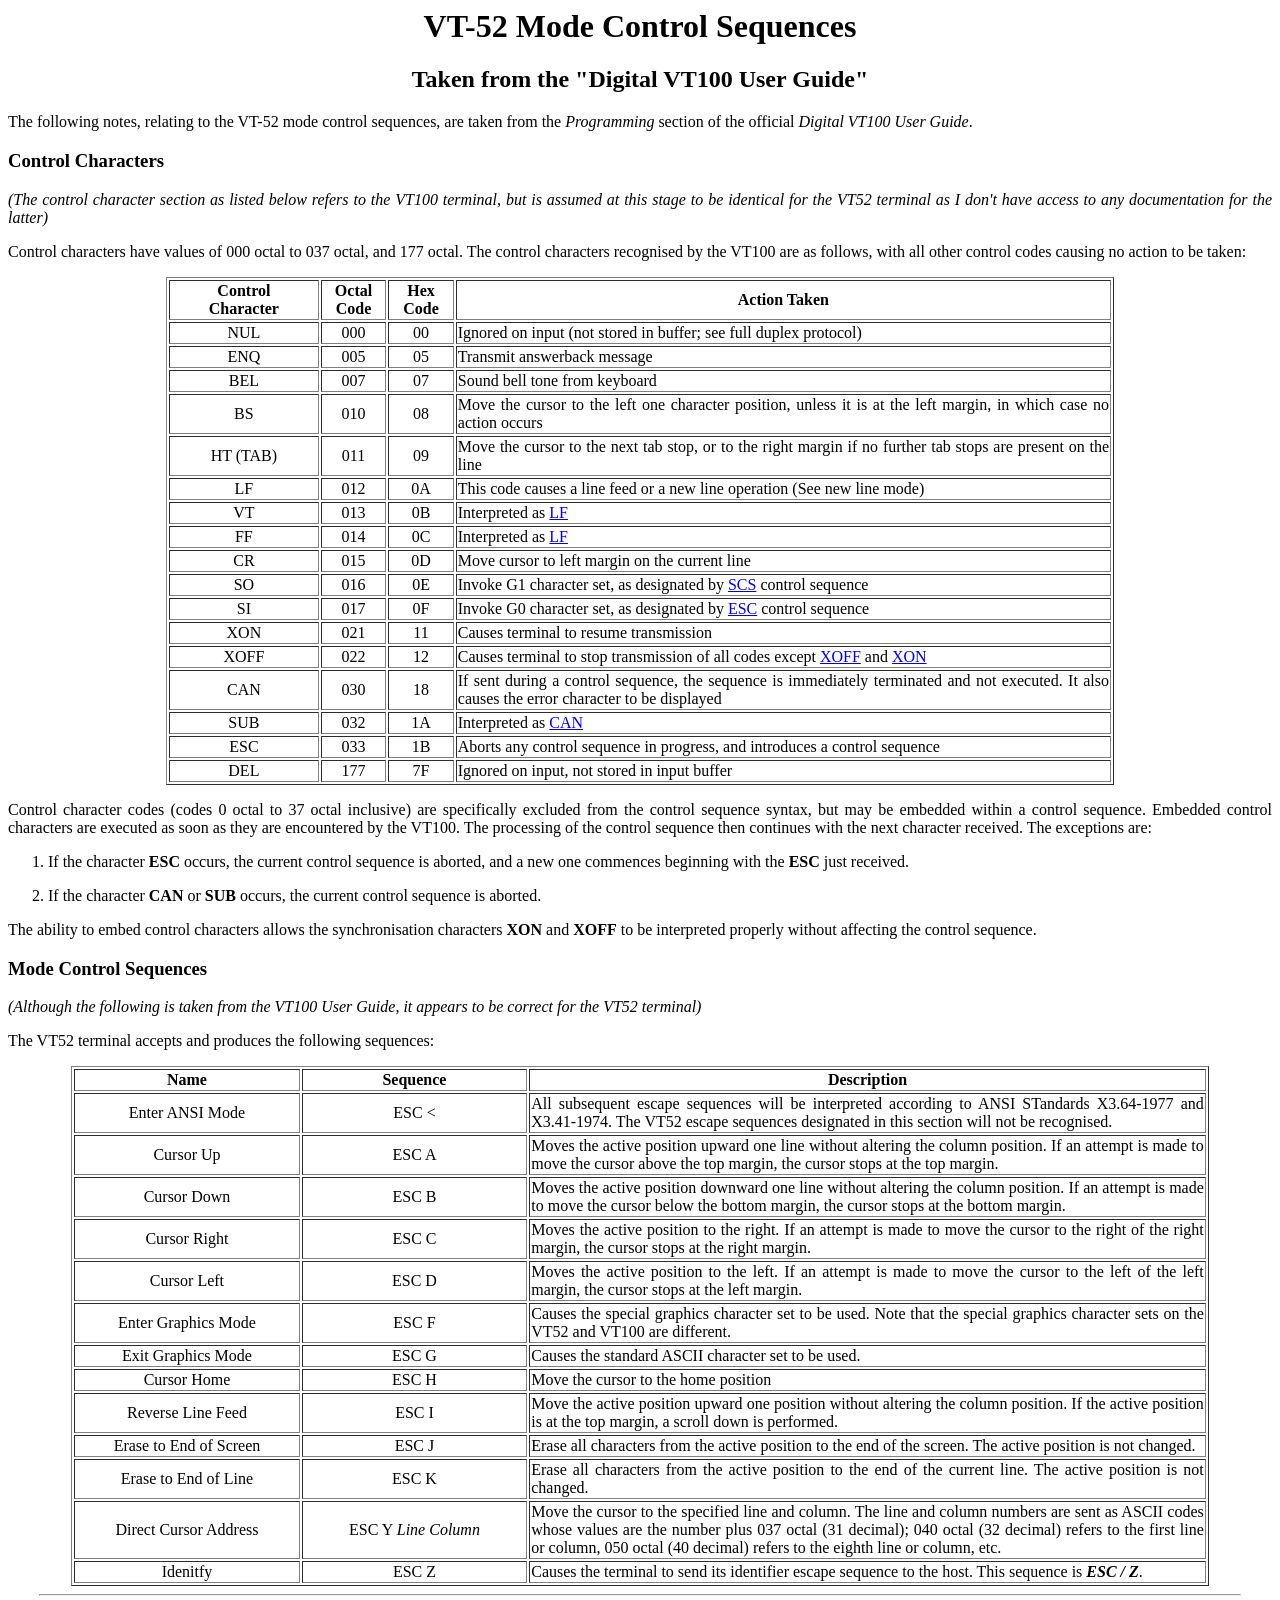
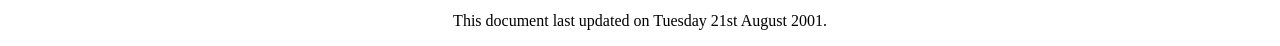
<file: Solution-02/elks/src/Documentation/html/technical/vt52.html>
<HTML>
<Head>

<Title>VT-52 Mode Control Sequences</Title>

</Head>
<Body BGColor=White Text=Black Link=Blue VLink=Magenta ALink=Red>

<H1 Align=Center>VT-52 Mode Control Sequences</H1>

<H2 Align=Center>Taken from the "Digital VT100 User Guide"</H2>

<P Align=Justify>The following notes, relating to the VT-52 mode control
sequences, are taken from the <I>Programming</I> section of the official
<I>Digital VT100 User Guide</I>.</P>

<H3>Control Characters</H3>

<P Align=Justify><I>(The control character section as listed below refers
to the VT100 terminal, but is assumed at this stage to be identical for
the VT52 terminal as I don't have access to any documentation for the
latter)</I></P>

<P Align=Justify>Control characters have values of 000 octal to 037 octal,
and 177 octal. The control characters recognised by the VT100 are as
follows, with all other control codes causing no action to be taken:</P>

<Center>

<Table Border=1 Width=75%>

<TR>
<TH Width=16%>Control<BR>Character</TH>
<TH Width=7%>Octal<BR>Code</TH>
<TH Width=7%>Hex<BR>Code</TH>
<TH Width=70%>Action Taken</TH>
</TR>

<TR>
<TD Align=Center><A Name="NUL">NUL</TD>
<TD Align=Center>000</TD>
<TD Align=Center>00</TD>
<TD><P Align=Justify>Ignored on input (not stored in buffer; see full
duplex protocol)</P></TD>
</TR>

<TR>
<TD Align=Center><A Name="ENQ">ENQ</TD>
<TD Align=Center>005</TD>
<TD Align=Center>05</TD>
<TD><P Align=Justify>Transmit answerback message</P></TD>
</TR>

<TR>
<TD Align=Center><A Name="BEL">BEL</TD>
<TD Align=Center>007</TD>
<TD Align=Center>07</TD>
<TD><P Align=Justify>Sound bell tone from keyboard</P></TD>
</TR>

<TR>
<TD Align=Center><A Name="BS">BS</TD>
<TD Align=Center>010</TD>
<TD Align=Center>08</TD>
<TD><P Align=Justify>Move the cursor to the left one character position,
unless it is at the left margin, in which case no action occurs</P></TD>
</TR>

<TR>
<TD Align=Center><A Name="HT">HT (TAB)</TD>
<TD Align=Center>011</TD>
<TD Align=Center>09</TD>
<TD><P Align=Justify>Move the cursor to the next tab stop, or to the right
margin if no further tab stops are present on the line</P></TD>
</TR>

<TR>
<TD Align=Center><A Name="LF">LF</TD>
<TD Align=Center>012</TD>
<TD Align=Center>0A</TD>
<TD><P Align=Justify>This code causes a line feed or a new line operation
(See new line mode)</P></TD>
</TR>

<TR>
<TD Align=Center><A Name="VT">VT</TD>
<TD Align=Center>013</TD>
<TD Align=Center>0B</TD>
<TD><P Align=Justify>Interpreted as <A HRef="#LF">LF</A></P></TD>
</TR>

<TR>
<TD Align=Center><A Name="FF">FF</TD>
<TD Align=Center>014</TD>
<TD Align=Center>0C</TD>
<TD><P Align=Justify>Interpreted as <A HRef="#LF">LF</A></P></TD>
</TR>

<TR>
<TD Align=Center><A Name="CR">CR</TD>
<TD Align=Center>015</TD>
<TD Align=Center>0D</TD>
<TD><P Align=Justify>Move cursor to left margin on the current
line</P></TD>
</TR>

<TR>
<TD Align=Center><A Name="SO">SO</TD>
<TD Align=Center>016</TD>
<TD Align=Center>0E</TD>
<TD><P Align=Justify>Invoke G1 character set, as designated by <A
HRef="#SCS">SCS</A> control sequence</P></TD>
</TR>

<TR>
<TD Align=Center><A Name="SI">SI</TD>
<TD Align=Center>017</TD>
<TD Align=Center>0F</TD>
<TD><P Align=Justify>Invoke G0 character set, as designated by <A
Href="#ESC">ESC</A> control sequence</P></TD>
</TR>

<TR>
<TD Align=Center><A Name="XON">XON</TD>
<TD Align=Center>021</TD>
<TD Align=Center>11</TD>
<TD><P Align=Justify>Causes terminal to resume transmission</P></TD>
</TR>

<TR>
<TD Align=Center><A Name="XOFF">XOFF</TD>
<TD Align=Center>022</TD>
<TD Align=Center>12</TD>
<TD><P Align=Justify>Causes terminal to stop transmission of all codes
except <A HRef="#XOFF">XOFF</A> and <A HRef="#XON">XON</A></P></TD>
</TR>

<TR>
<TD Align=Center><A Name="CAN">CAN</TD>
<TD Align=Center>030</TD>
<TD Align=Center>18</TD>
<TD><P Align=Justify>If sent during a control sequence, the sequence is
immediately terminated and not executed. It also causes the error
character to be displayed</P></TD>
</TR>

<TR>
<TD Align=Center><A Name="SUB">SUB</TD>
<TD Align=Center>032</TD>
<TD Align=Center>1A</TD>
<TD><P Align=Justify>Interpreted as <A HRef="#CAN">CAN</A></P></TD>
</TR>

<TR>
<TD Align=Center><A Name="ESC">ESC</TD>
<TD Align=Center>033</TD>
<TD Align=Center>1B</TD>
<TD><P Align=Justify>Aborts any control sequence in progress, and
introduces a control sequence</P></TD>
</TR>

<TR>
<TD Align=Center><A Name="DEL">DEL</TD>
<TD Align=Center>177</TD>
<TD Align=Center>7F</TD>
<TD><P Align=Justify>Ignored on input, not stored in input buffer</P></TD>
</TR>

</Table>

</Center>

<P Align=Justify>Control character codes (codes 0 octal to 37 octal
inclusive) are specifically excluded from the control sequence syntax, but
may be embedded within a control sequence. Embedded control characters are
executed as soon as they are encountered by the VT100. The processing of
the control sequence then continues with the next character received. The
exceptions are:</P>

<OL>

<LI><P Align=Justify>If the character <B>ESC</B> occurs, the current
control sequence is aborted, and a new one commences beginning with the
<B>ESC</B> just received.</P>

<LI><P Align=Justify>If the character <B>CAN</B> or <B>SUB</B> occurs, the
current control sequence is aborted.</P>

</OL>

<P Align=Justify>The ability to embed control characters allows the
synchronisation characters <B>XON</B> and <B>XOFF</B> to be interpreted
properly without affecting the control sequence.</P>

<H3>Mode Control Sequences</H3>

<P Align=Justify><I>(Although the following is taken from the VT100 User
Guide, it appears to be correct for the VT52 terminal)</I></P>

<P Align=Justify>The VT52 terminal accepts and produces the following
sequences:</P>

<Center>

<Table Border=1 Width=90%>

<TR>
<TH Align=Center Width=20%>Name</TH>
<TH Align=Center Width=20%>Sequence</TH>
<TH Align=Center Width=60%>Description</TH>
</TR>

<TR>
<TD Align=Center>Enter ANSI Mode</TD>
<TD Align=Center>ESC &lt;</TD>
<TD><P Align=Justify>All subsequent escape sequences will be interpreted
according to ANSI STandards X3.64-1977 and X3.41-1974. The VT52 escape
sequences designated in this section will not be recognised.</P>
</TR>

<TR>
<TD Align=Center>Cursor Up</TD>
<TD Align=Center>ESC A</TD>
<TD><P Align=Justify>Moves the active position upward one line without
altering the column position. If an attempt is made to move the cursor
above the top margin, the cursor stops at the top margin.</P>
</TR>

<TR>
<TD Align=Center>Cursor Down</TD>
<TD Align=Center>ESC B</TD>
<TD><P Align=Justify>Moves the active position downward one line without
altering the column position. If an attempt is made to move the cursor
below the bottom margin, the cursor stops at the bottom margin.</P>
</TR>

<TR>
<TD Align=Center>Cursor Right</TD>
<TD Align=Center>ESC C</TD>
<TD><P Align=Justify>Moves the active position to the right. If an attempt
is made to move the cursor to the right of the right margin, the cursor
stops at the right margin.</P>
</TR>

<TR>
<TD Align=Center>Cursor Left</TD>
<TD Align=Center>ESC D</TD>
<TD><P Align=Justify>Moves the active position to the left. If an attempt
is made to move the cursor to the left of the left margin, the cursor
stops at the left margin.</P>
</TR>

<TR>
<TD Align=Center>Enter Graphics Mode</TD>
<TD Align=Center>ESC F</TD>
<TD><P Align=Justify>Causes the special graphics character set to be used.
Note that the special graphics character sets on the VT52 and VT100 are
different.</P>
</TR>

<TR>
<TD Align=Center>Exit Graphics Mode</TD>
<TD Align=Center>ESC G</TD>
<TD><P Align=Justify>Causes the standard ASCII character set to be
used.</P>
</TR>

<TR>
<TD Align=Center>Cursor Home</TD>
<TD Align=Center>ESC H</TD>
<TD><P Align=Justify>Move the cursor to the home position</P>
</TR>

<TR>
<TD Align=Center>Reverse Line Feed</TD>
<TD Align=Center>ESC I</TD>
<TD><P Align=Justify>Move the active position upward one position without
altering the column position. If the active position is at the top margin,
a scroll down is performed.</P>
</TR>

<TR>
<TD Align=Center>Erase to End of Screen</TD>
<TD Align=Center>ESC J</TD>
<TD><P Align=Justify>Erase all characters from the active position to the
end of the screen. The active position is not changed.</P>
</TR>

<TR>
<TD Align=Center>Erase to End of Line</TD>
<TD Align=Center>ESC K</TD>
<TD><P Align=Justify>Erase all characters from the active position to the
end of the current line. The active position is not changed.</P>
</TR>

<TR>
<TD Align=Center>Direct Cursor Address</TD>
<TD Align=Center>ESC Y <I>Line Column</I></TD>
<TD><P Align=Justify>Move the cursor to the specified line and column. The
line and column numbers are sent as ASCII codes whose values are the
number plus 037 octal (31 decimal); 040 octal (32 decimal) refers to the
first line or column, 050 octal (40 decimal) refers to the eighth line or
column, etc.</P>
</TR>

<TR>
<TD Align=Center>Idenitfy</TD>
<TD Align=Center>ESC Z</TD>
<TD><P Align=Justify>Causes the terminal to send its identifier escape
sequence to the host. This sequence is <B><I>ESC / Z</I></B>.</P>
</TR>

</Table>

</Center>

<HR Width=95%>

<P Align=Center>This document last updated on Tuesday 21st August 2001.</P>

</Body>
</HTML>
</file>
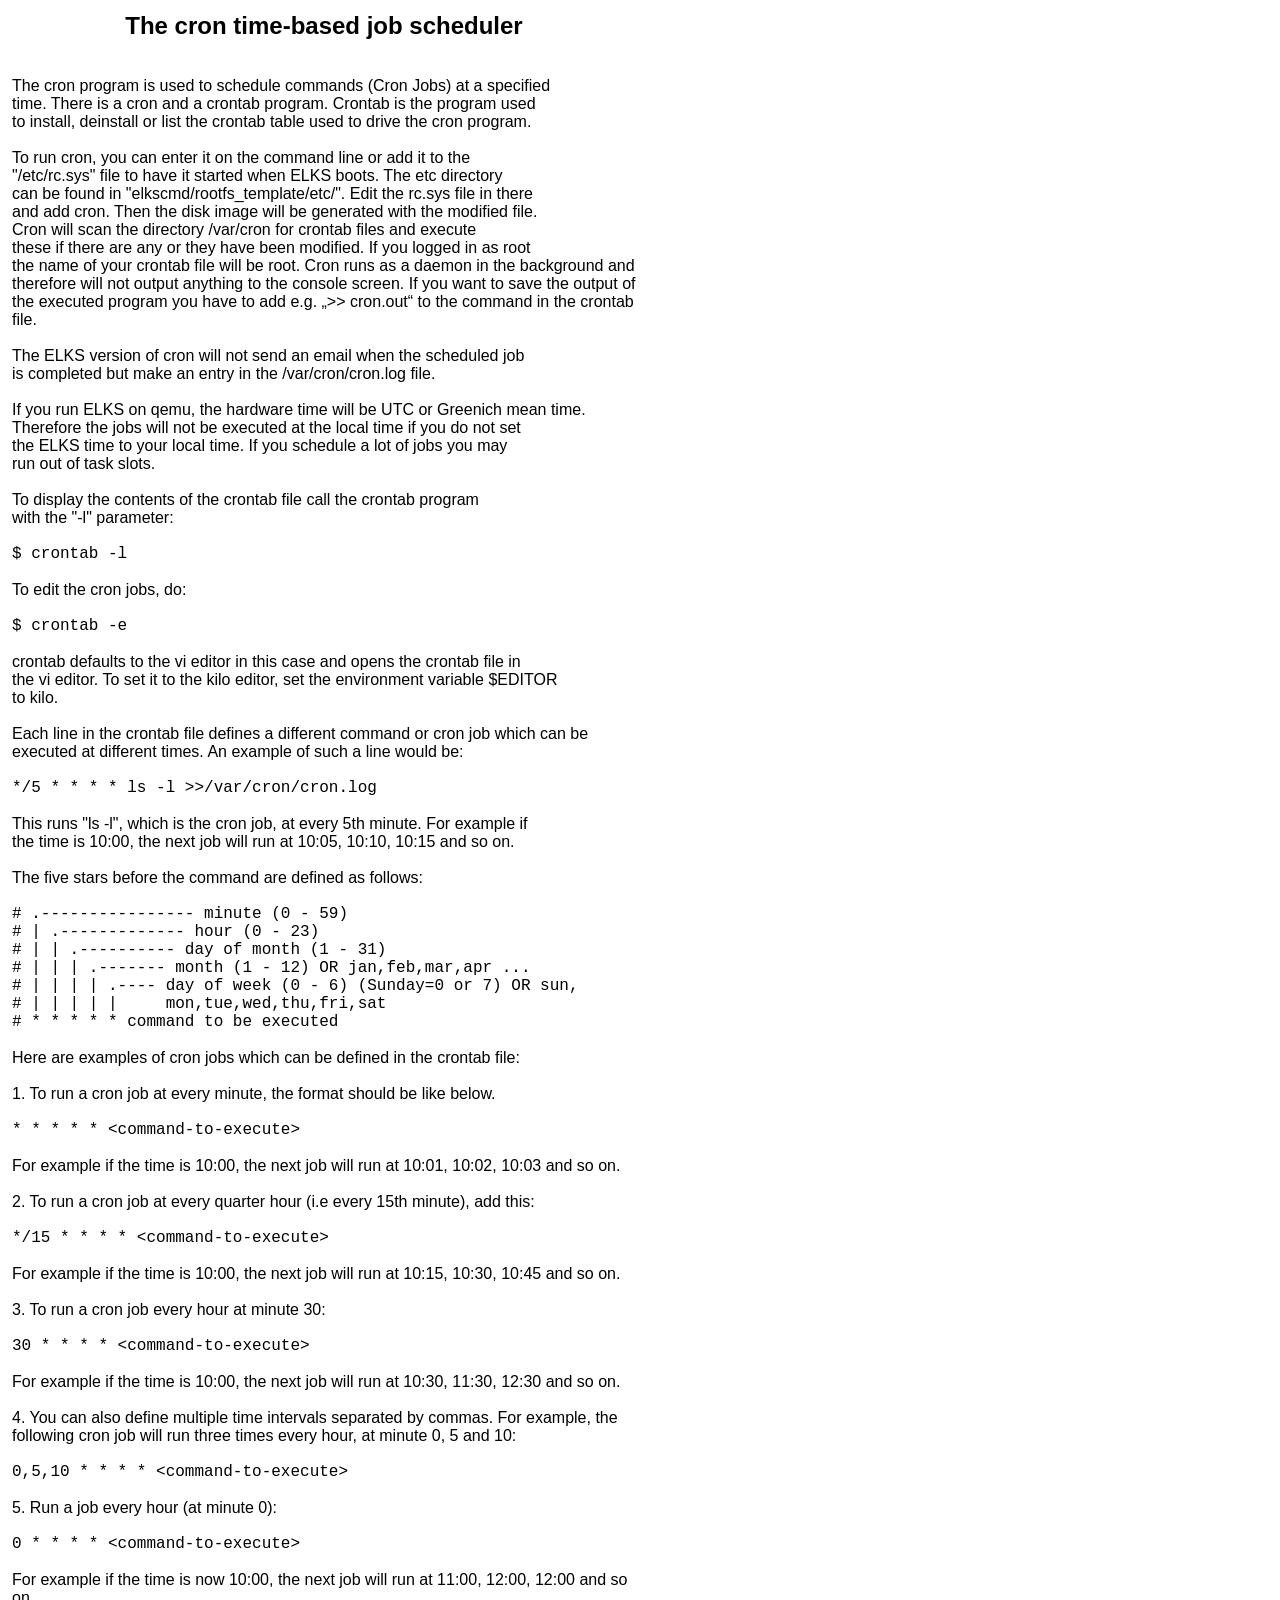
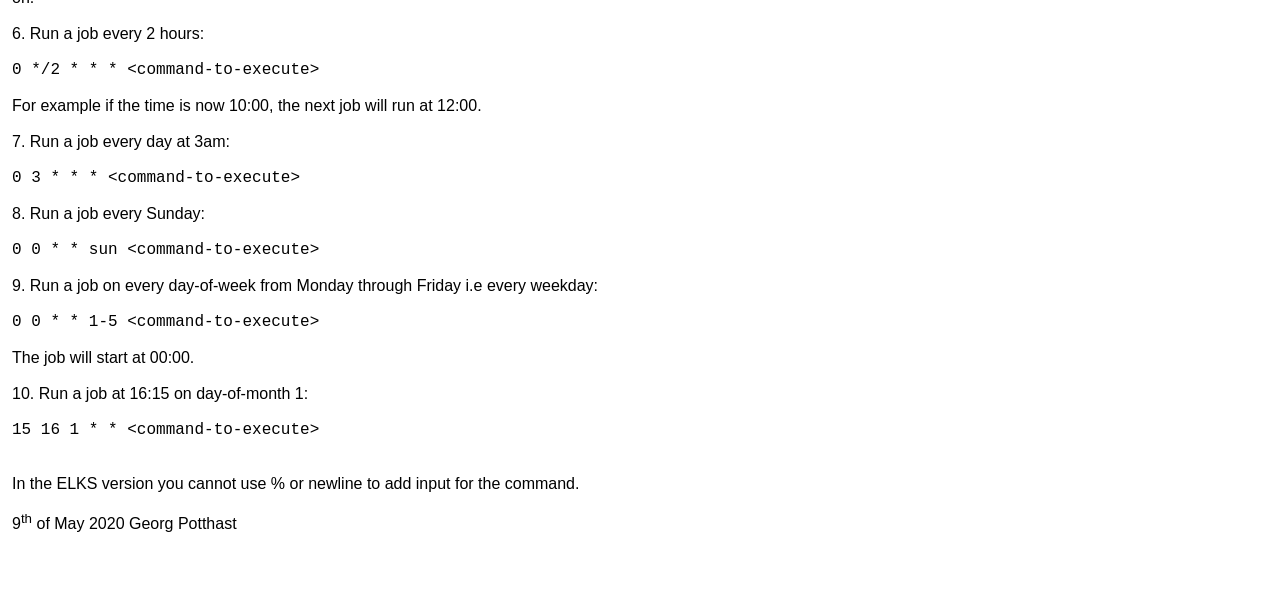
<file: Solution-02/elks/src/Documentation/html/user/cron.html>
<!DOCTYPE HTML PUBLIC "-//W3C//DTD HTML 4.0 Transitional//EN">
<HTML>
<HEAD>
	<META HTTP-EQUIV="CONTENT-TYPE" CONTENT="text/html; charset=windows-1252">
	<TITLE></TITLE>
	<META NAME="GENERATOR" CONTENT="OpenOffice 4.1.2  (Win32)">
	<META NAME="AUTHOR" CONTENT="Georg Potthast">
	<META NAME="CREATED" CONTENT="20200509;11552626">
	<META NAME="CHANGEDBY" CONTENT="Georg Potthast">
	<META NAME="CHANGED" CONTENT="20200509;14172590">
	<STYLE TYPE="text/css">
	<!--
		@page { margin: 2cm }
		P { margin-bottom: 0.21cm }
		TD P { margin-bottom: 0cm }
		A:link { so-language: zxx }
	-->
	</STYLE>
</HEAD>
<BODY LANG="de-DE" DIR="LTR">
<TABLE WIDTH=632 BORDER=0 CELLPADDING=4 CELLSPACING=0 STYLE="page-break-before: always">
	<COL WIDTH=624>
	<TR>
		<TD WIDTH=624 VALIGN=TOP>
			<P ALIGN=CENTER STYLE="margin-bottom: 0.5cm"><FONT FACE="Arial, sans-serif"><FONT SIZE=5><B>The
			cron time-based job scheduler </B></FONT></FONT>
			</P>
			<P><FONT FACE="Arial, sans-serif"><BR>The cron program is used to
			schedule commands (Cron Jobs) at a specified <BR>time. There is a
			cron and a crontab program. Crontab is the program used <BR>to
			install, deinstall or list the crontab table used to drive the
			cron program.<BR><BR>To run cron, you can enter it on the command
			line or add it to the <BR>&quot;/etc/rc.sys&quot; file to
			have it started when ELKS boots. The etc directory<BR>can be found
			in &quot;elkscmd/rootfs_template/etc/&quot;. Edit the rc.sys file
			in there<BR>and add cron. Then the disk image will be generated
			with the modified file.<BR>Cron will scan the directory
			/var/cron for crontab files and execute <BR>these if there
			are any or they have been modified. If you logged in as root <BR>the
			name of your crontab file will be root. Cron runs as a daemon in
			the background and therefore will not output anything to the
			console screen. If you want to save the output of the executed
			program you have to add e.g. &bdquo;&gt;&gt; cron.out&ldquo; to
			the command in the crontab file.<BR><BR>The ELKS version of cron
			will not send an email when the scheduled job<BR>is completed but
			make an entry in the /var/cron/cron.log file.<BR><BR>If you
			run ELKS on qemu, the hardware time will be UTC or Greenich mean
			time.<BR>Therefore the jobs will not be executed at the local time
			if you do not set<BR>the ELKS time to your local time. If you
			schedule a lot of jobs you may<BR>run out of task slots.
			<BR><BR>To display the contents
			of the crontab file call the crontab program<BR>with the &quot;-l&quot;
			parameter:<BR><BR><FONT FACE="Courier New, monospace">$ crontab
			-l</FONT><BR><BR>To edit the cron jobs, do:<BR><BR><FONT FACE="Courier New, monospace">$
			crontab -e</FONT><BR><BR>crontab defaults to the vi editor in this
			case and opens the crontab file in<BR>the vi editor. To set it to
			the kilo editor, set the environment variable $EDITOR <BR>to
			kilo.<BR><BR>Each line in the crontab file defines a different
			command or cron job which can be <BR>executed at different times.
			An example of such a line would be:<BR><BR><FONT FACE="Courier New, monospace">*/5
			* * * * ls -l &gt;&gt;/var/cron/cron.log</FONT><BR><BR>This
			runs &quot;ls -l&quot;, which is the cron job, at every 5th
			minute. For example if <BR>the time is 10:00, the next job will
			run at 10:05, 10:10, 10:15 and so on.<BR><BR>The five stars before
			the command are defined as follows:<BR><FONT FACE="Courier New, monospace"><BR>#
			.---------------- minute (0 - 59)<BR># | .------------- hour (0 -
			23)<BR># | | .---------- day of month (1 - 31)<BR># | | | .-------
			month (1 - 12) OR jan,feb,mar,apr ...<BR># | | | | .---- day of
			week (0 - 6) (Sunday=0 or 7) OR sun,<BR># | | | |
			|&nbsp;&nbsp;&nbsp;&nbsp;&nbsp;mon,tue,wed,thu,fri,sat<BR># * * *
			* * command to be executed<BR></FONT><BR>Here are examples of cron
			jobs which can be defined in the crontab file:<BR><BR>1. To run a
			cron job at every minute, the format should be like below.<BR><BR><FONT FACE="Courier New, monospace">*
			* * * * &lt;command-to-execute&gt;</FONT><BR><BR>For example if
			the time is 10:00, the next job will run at 10:01, 10:02, 10:03
			and so on.<BR><BR>2. To run a cron job at every quarter hour (i.e
			every 15th minute), add this:<BR><BR><FONT FACE="Courier New, monospace">*/15
			* * * * &lt;command-to-execute&gt;</FONT><BR><BR>For example if
			the time is 10:00, the next job will run at 10:15, 10:30, 10:45
			and so on.<BR><BR>3. To run a cron job every hour at minute
			30:<BR><BR><FONT FACE="Courier New, monospace">30 * * * *
			&lt;command-to-execute&gt;</FONT><BR><BR>For example if the time
			is 10:00, the next job will run at 10:30, 11:30, 12:30 and so
			on.<BR><BR>4. You can also define multiple time intervals
			separated by commas. For example, the following cron job will run
			three times every hour, at minute 0, 5 and 10:<BR><BR><FONT FACE="Courier New, monospace">0,5,10
			* * * * &lt;command-to-execute&gt;</FONT><BR><BR>5. Run a job
			every hour (at minute 0):<BR><BR><FONT FACE="Courier New, monospace">0
			* * * * &lt;command-to-execute&gt;</FONT><BR><BR>For example if
			the time is now 10:00, the next job will run at 11:00, 12:00,
			12:00 and so on.<BR><BR>6. Run a job every 2 hours:<BR><BR><FONT FACE="Courier New, monospace">0
			*/2 * * * &lt;command-to-execute&gt;</FONT><BR><BR>For example if
			the time is now 10:00, the next job will run at 12:00.<BR><BR>7.
			Run a job every day at 3am:<BR><BR><FONT FACE="Courier New, monospace">0
			3 * * * &lt;command-to-execute&gt;</FONT><BR><BR>8. Run a job
			every Sunday:<BR><BR><FONT FACE="Courier New, monospace">0 0 * *
			sun &lt;command-to-execute&gt;</FONT><BR><BR>9. Run a job on every
			day-of-week from Monday through Friday i.e every weekday:<BR><BR><FONT FACE="Courier New, monospace">0
			0 * * 1-5 &lt;command-to-execute&gt;</FONT><BR><BR>The job will
			start at 00:00.<BR><BR>10. Run a job at 16:15 on day-of-month
			1:<BR><BR><FONT FACE="Courier New, monospace">15 16 1 * *
			&lt;command-to-execute&gt;</FONT><BR><BR><BR>In the ELKS version
			you cannot use % or newline to add input for the command.<BR><BR>9<SUP>th</SUP>
			of May 2020 Georg Potthast</FONT></P>
		</TD>
	</TR>
	<TR>
		<TD WIDTH=624 VALIGN=TOP>
			<P ALIGN=CENTER><BR>
			</P>
		</TD>
	</TR>
</TABLE>
<P STYLE="margin-bottom: 0cm"><BR>
</P>
</BODY>
</HTML>
</file>
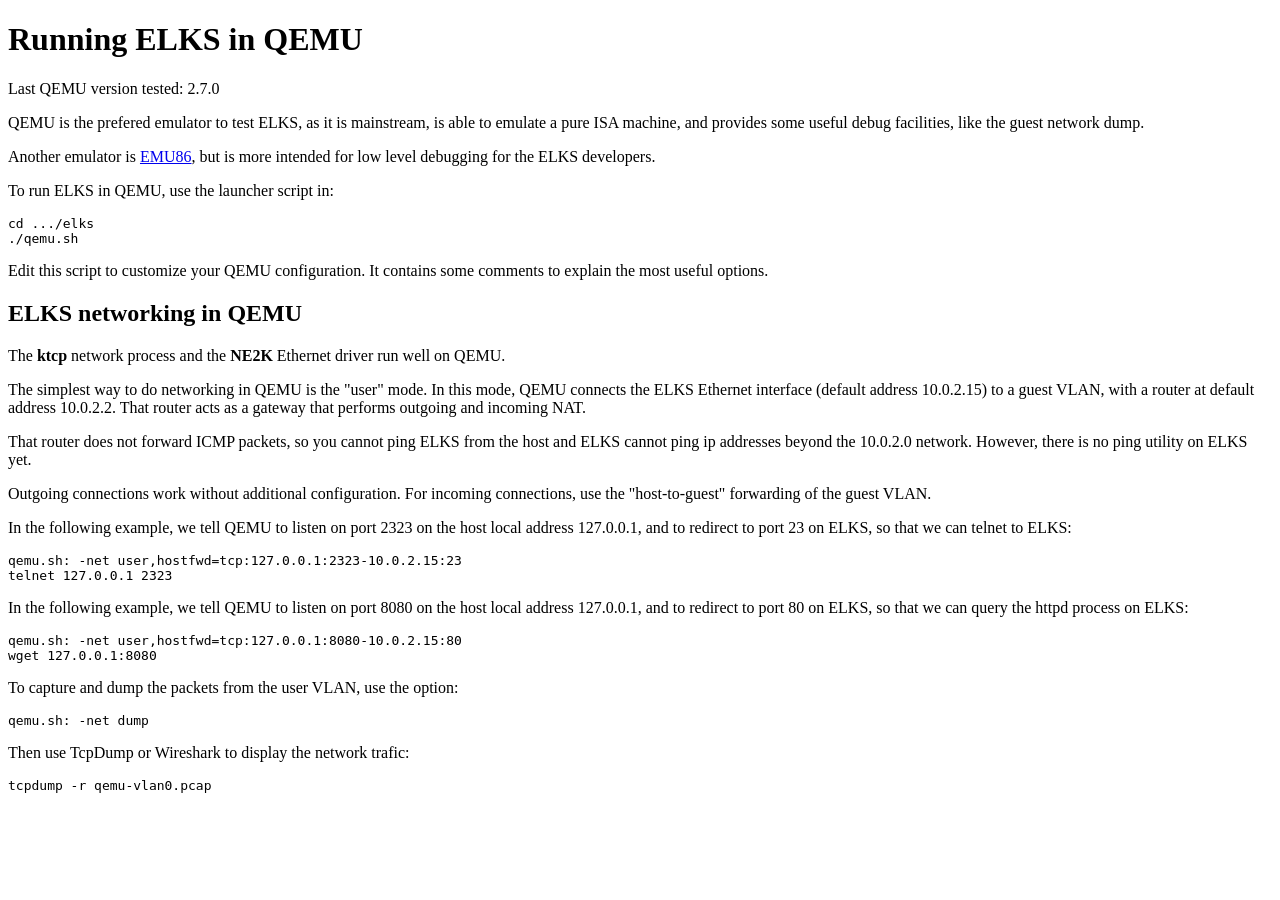
<file: Solution-02/elks/src/Documentation/html/user/qemu.html>
<!DOCTYPE html>

<html>

<head>
<meta charset="utf-8">
<title>ELKS in QEMU</title>
</head>

<body>

<h1>Running ELKS in QEMU</h1>

<p>Last QEMU version tested: 2.7.0</p>

<p>QEMU is the prefered emulator to test ELKS, as it is mainstream, is able to
emulate a pure ISA machine, and provides some useful debug facilities, like
the guest network dump.</p>

<p>Another emulator is <a href="https://github.com/mfld-fr/emu86">EMU86</a>,
but is more intended for low level debugging for the ELKS developers.</p>

<p>To run ELKS in QEMU, use the launcher script in:</p>
<pre>
cd .../elks
./qemu.sh
</pre>

<p>Edit this script to customize your QEMU configuration. It contains some comments
to explain the most useful options.<p>

<h2>ELKS networking in QEMU</h2>

<p>The <strong>ktcp</strong> network process and the <strong>NE2K</strong>
Ethernet driver run well on QEMU.</p>

<p>The simplest way to do networking in QEMU is the "user" mode. In this mode,
QEMU connects the ELKS Ethernet interface (default address 10.0.2.15) to a
guest VLAN, with a router at default address 10.0.2.2. That router acts as
a gateway that performs outgoing and incoming NAT.</p>

<p>That router does not forward ICMP packets, so you cannot ping ELKS from the
host and ELKS cannot ping ip addresses beyond the 10.0.2.0 network. However,
there is no ping utility on ELKS yet.</p>

<p>Outgoing connections work without additional configuration. For incoming
connections, use the "host-to-guest" forwarding of the guest VLAN.</p>

<p>In the following example, we tell QEMU to listen on port 2323 on the host
local address 127.0.0.1, and to redirect to port 23 on ELKS, so that we can
telnet to ELKS:</p>

<pre>
qemu.sh: -net user,hostfwd=tcp:127.0.0.1:2323-10.0.2.15:23
telnet 127.0.0.1 2323
</pre>

<p>In the following example, we tell QEMU to listen on port 8080 on the host
local address 127.0.0.1, and to redirect to port 80 on ELKS, so that we can
query the httpd process on ELKS:</p>

<pre>
qemu.sh: -net user,hostfwd=tcp:127.0.0.1:8080-10.0.2.15:80
wget 127.0.0.1:8080
</pre>

<p>To capture and dump the packets from the user VLAN, use the option:</p>
<pre>
qemu.sh: -net dump
</pre>

<p>Then use TcpDump or Wireshark to display the network trafic:</p>
<pre>
tcpdump -r qemu-vlan0.pcap
</pre>

</body>
</html>
</file>
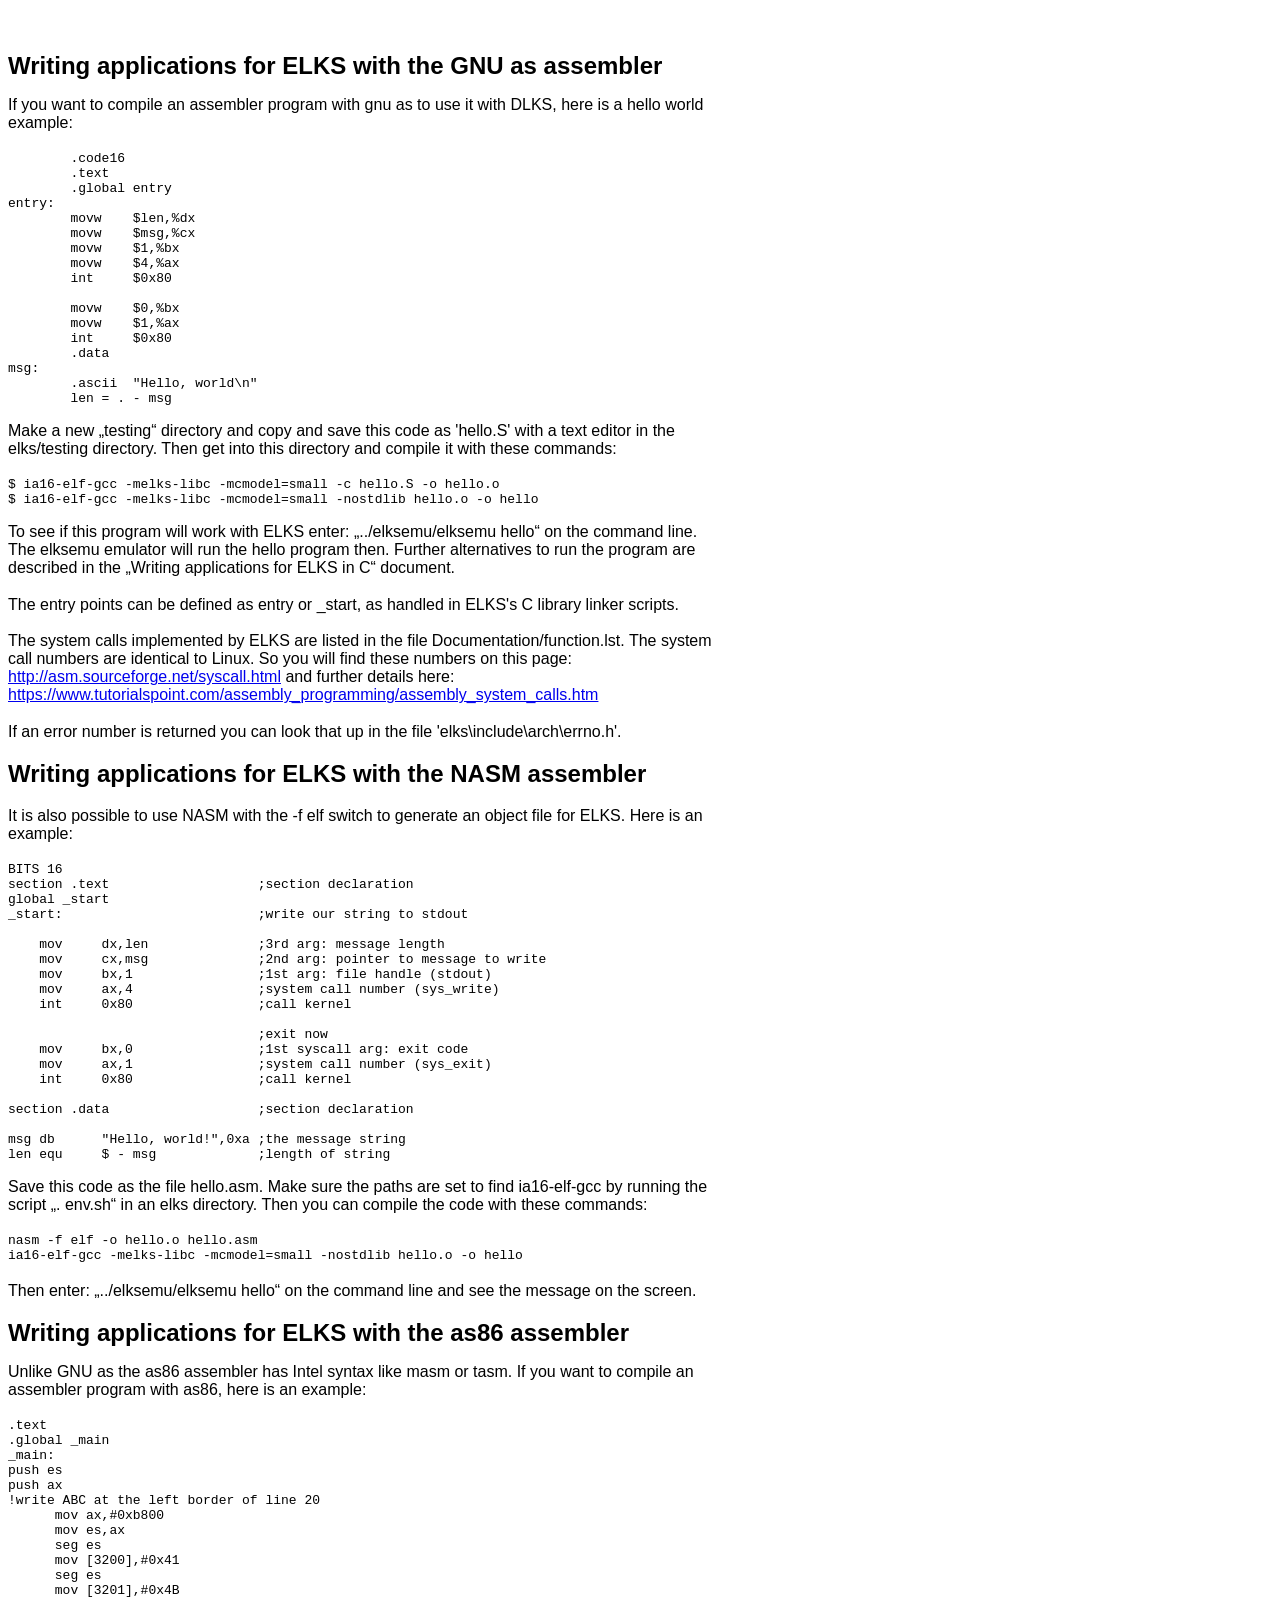
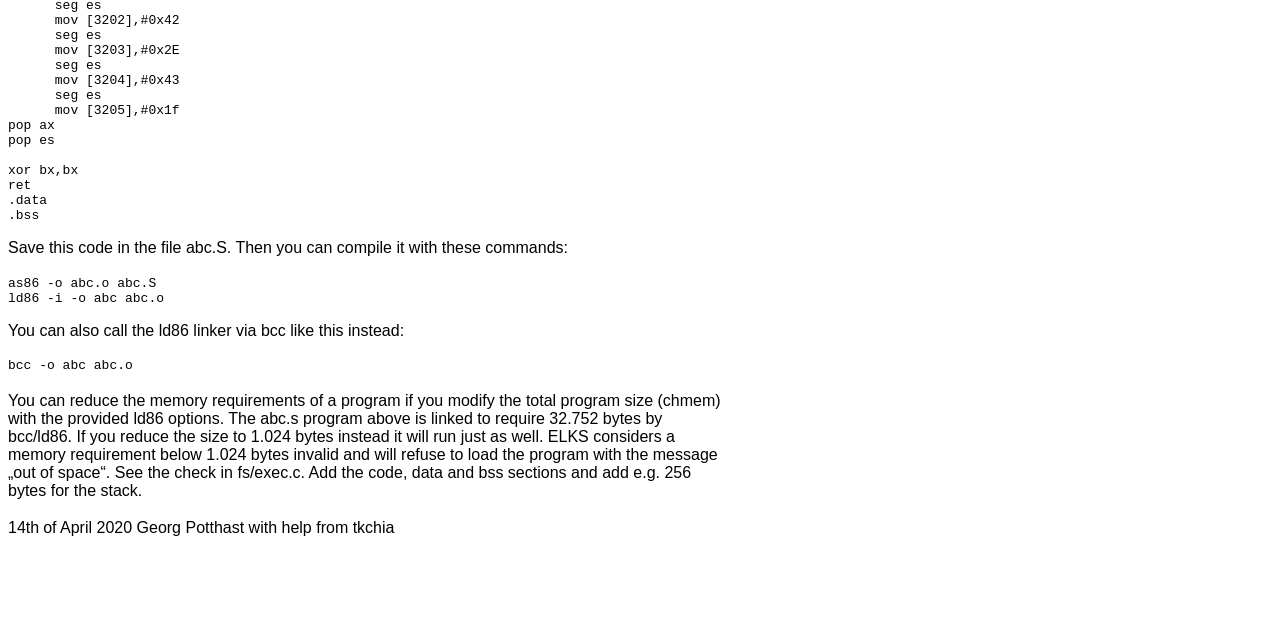
<file: Solution-02/elks/src/Documentation/html/user/writing_apps_in_assembler.html>
<!DOCTYPE HTML PUBLIC "-//W3C//DTD HTML 4.0 Transitional//EN">
<html>
<head>
	<meta http-equiv="content-type" content="text/html; charset=windows-1252"/>
	<title></title>
	<meta name="generator" content="LibreOffice 5.2.7.2 (Windows)"/>
	<meta name="author" content="Georg Potthast"/>
	<meta name="created" content="00:00:00"/>
	<meta name="changed" content="2020-04-13T22:16:06.868000000"/>
	<meta name="created" content="00:00:00">
	<meta name="changed" content="2020-02-26T18:48:13.118000000">
	<style type="text/css">
		@page { margin: 2cm }
		p { margin-bottom: 0.21cm }
		td p { margin-bottom: 0cm }
		pre.cjk { font-family: "NSimSun", monospace }
		h2 { margin-bottom: 0.21cm }
		h2.western { font-family: "Arial", sans-serif; font-size: 14pt; font-style: italic }
		h2.cjk { font-family: "Microsoft YaHei"; font-size: 14pt; font-style: italic }
		h2.ctl { font-family: "Lucida Sans"; font-size: 14pt; font-style: italic }
		a:link { so-language: zxx }
		code.cjk { font-family: "NSimSun", monospace }
	</style>
</head>
<body lang="de-DE" dir="ltr">
<p style="page-break-before: always"><br/>
<br/>

</p>
<table width="718" cellpadding="0" cellspacing="0">
	<col width="718">
	<tr>
		<td width="718" valign="top" style="border: none; padding: 0cm">
			<h2 class="western" style="font-variant: normal; font-style: normal">
			<font size="5" style="font-size: 18pt">Writing applications for
			ELKS with the GNU as assembler</font></h2>
			<p style="margin-bottom: 0.5cm"><font face="Arial, sans-serif">If
			you want to compile an assembler program with gnu as to use it
			with DLKS, here is a hello world example:</font></p>
			<pre class="western">        .code16
        .text
        .global entry
entry:
        movw    $len,%dx
        movw    $msg,%cx
        movw    $1,%bx
        movw    $4,%ax
        int     $0x80

        movw    $0,%bx
        movw    $1,%ax
        int     $0x80
        .data
msg:
        .ascii  &quot;Hello, world\n&quot;
        len = . - msg</pre><p style="margin-bottom: 0.5cm">
			<code class="western"><font face="Arial, sans-serif">Make a new
			&bdquo;testing&ldquo; directory and copy and save this </font></code><code class="western"><font face="Arial, sans-serif">code</font></code><code class="western"><font face="Arial, sans-serif">
			as 'hello.S' with a text editor in the elks/testing directory.
			Then get into this directory and compile it with these commands: </font></code>
			</p>
			<pre class="western"><code class="western">$ ia16-elf-gcc -melks-libc -mcmodel=small -c hello.S -o hello.o</code>
<code class="western">$ ia16-elf-gcc -melks-libc -mcmodel=small -nostdlib hello.o -o hello</code></pre><p style="margin-bottom: 0.5cm">
			<font face="Arial, sans-serif"><font size="3" style="font-size: 12pt">To
			see if this program will work with ELKS enter: &bdquo;../elksemu/elksemu
			hello&ldquo; on the command line. The elksemu emulator will run
			the hello program then. Further alternatives to run the program
			are described in the &bdquo;Writing applications for ELKS in C&ldquo;
			document.</font></font></p>
			<p style="margin-bottom: 0.5cm"><font face="Arial, sans-serif"><font size="3" style="font-size: 12pt">The
			entry points can be defined as entry or _start, as handled in
			ELKS's C library linker scripts.</font></font></p>
			<p style="margin-bottom: 0.5cm"><font face="Arial, sans-serif">The
			system calls implemented by ELKS are listed in the file</font>
			<font face="Arial, sans-serif">Documentation/function.lst. The
			system call numbers are identical to Linux. So you will find these
			numbers on this page: <a href="http://asm.sourceforge.net/syscall.html">http://asm.sourceforge.net/syscall.html</a>
			and further details here:
			<a href="https://www.tutorialspoint.com/assembly_programming/assembly_system_calls.htm">https://www.tutorialspoint.com/assembly_programming/assembly_system_calls.htm</a></font></p>
			<p style="margin-bottom: 0.5cm; font-variant: normal; font-style: normal">
			<font face="Arial, sans-serif">If an error number is returned you
			can look that up in the file 'elks\include\arch\errno.h'.</font></p>
			<h2 class="western" style="margin-top: 0cm; margin-bottom: 0.5cm; font-variant: normal; font-style: normal">
			<font face="Arial, sans-serif"><font size="5" style="font-size: 18pt">Writing
			applications for ELKS with the NASM assembler</font></font></h2>
			<p style="margin-bottom: 0.5cm"><font face="Arial, sans-serif">It
			is also possible to use NASM with the -f elf switch to generate an
			object file for ELKS. Here is an example:</font></p>
			<pre class="western">BITS 16
section .text                   ;section declaration
global _start                   
_start:                         ;write our string to stdout

    mov     dx,len              ;3rd arg: message length
    mov     cx,msg              ;2nd arg: pointer to message to write
    mov     bx,1                ;1st arg: file handle (stdout)
    mov     ax,4                ;system call number (sys_write)
    int     0x80                ;call kernel

                                ;exit now
    mov     bx,0                ;1st syscall arg: exit code
    mov     ax,1                ;system call number (sys_exit)
    int     0x80                ;call kernel

section .data                   ;section declaration

msg db      &quot;Hello, world!&quot;,0xa ;the message string
len equ     $ - msg             ;length of string
</pre><p style="margin-bottom: 0.5cm">
			<font face="Arial, sans-serif">Save this code as the file
			hello.</font><font face="Arial, sans-serif">asm</font><font face="Arial, sans-serif">.
			</font><font face="Arial, sans-serif">Make sure the paths are set
			to find ia16-elf-gcc by running the script &bdquo;. env.sh&ldquo;
			in an elks directory.</font><font face="Arial, sans-serif"> Then
			you can compile t</font><font face="Arial, sans-serif">he code</font><font face="Arial, sans-serif">
			with these commands:</font></p>
			<pre class="western" style="margin-bottom: 0.5cm">nasm -f elf -o hello.o hello.asm
ia16-elf-gcc -melks-libc -mcmodel=small -nostdlib hello.o -o hello</pre><p style="margin-bottom: 0.5cm">
			<font face="Arial, sans-serif"><font size="3" style="font-size: 12pt">Then
			enter: &bdquo;../elksemu/elksemu hello&ldquo; on the command line</font></font><font face="Arial, sans-serif">
			and see the message on the screen.</font></p>
			<h2 class="western"><span style="font-variant: normal"><font size="5" style="font-size: 18pt"><span style="font-style: normal">Writing
			applications for ELKS with the as86 assembler</span></font></span></h2>
			<p style="margin-bottom: 0.5cm"><font face="Arial, sans-serif">Unlike
			GNU as the as86 assembler has Intel syntax like masm or tasm. If
			you want to compile an assembler program with as86, here is an
			example:</font></p>
			<pre class="western">.text
.global _main
_main:
push es
push ax
!write ABC at the left border of line 20
      mov ax,#0xb800
      mov es,ax
      seg es
      mov [3200],#0x41
      seg es
      mov [3201],#0x4B
      seg es
      mov [3202],#0x42
      seg es
      mov [3203],#0x2E
      seg es
      mov [3204],#0x43
      seg es
      mov [3205],#0x1f
pop ax      
pop es   

xor bx,bx
ret
.data
.bss</pre><p style="margin-bottom: 0.5cm">
			<font face="Arial, sans-serif">Save this code in the file abc.S.
			Then you can compile it with these commands:</font></p>
			<pre class="western">as86 -o abc.o abc.S
ld86 -i -o abc abc.o</pre><p style="margin-bottom: 0.5cm">
			<font face="Arial, sans-serif">You can also call the ld86 linker
			via bcc like this instead:</font></p>
			<pre class="western" style="margin-bottom: 0.5cm">bcc -o abc abc.o</pre><p style="margin-bottom: 0.5cm">
			<font face="Arial, sans-serif">You can reduce the memory
			requirements of a program if you modify the total program size
			(chmem) with the provided ld86 options. The abc.s program above is
			linked to require 32.752 bytes by bcc/ld86. If you reduce the size
			to 1.024 bytes instead it will run just as well. ELKS considers a
			memory requirement below 1.024 bytes invalid and will refuse to
			load the program with the message &bdquo;out of space&ldquo;. See
			the check in fs/exec.c. Add the code, data and bss sections and
			add e.g. 256 bytes for the stack. </font>
			</p>
			<p style="margin-bottom: 0.5cm; font-variant: normal; font-style: normal">
			<font face="Arial, sans-serif">14</font><font face="Arial, sans-serif">th</font>
			<font face="Arial, sans-serif">of </font><font face="Arial, sans-serif">April</font><font face="Arial, sans-serif">
			2020 Georg Potthast with help from tkchia</font></p>
			<p><br/>

			</p>
		</td>
	</tr>
</table>
<p><br/>
<br/>

</p>
</body>
</html>
</file>
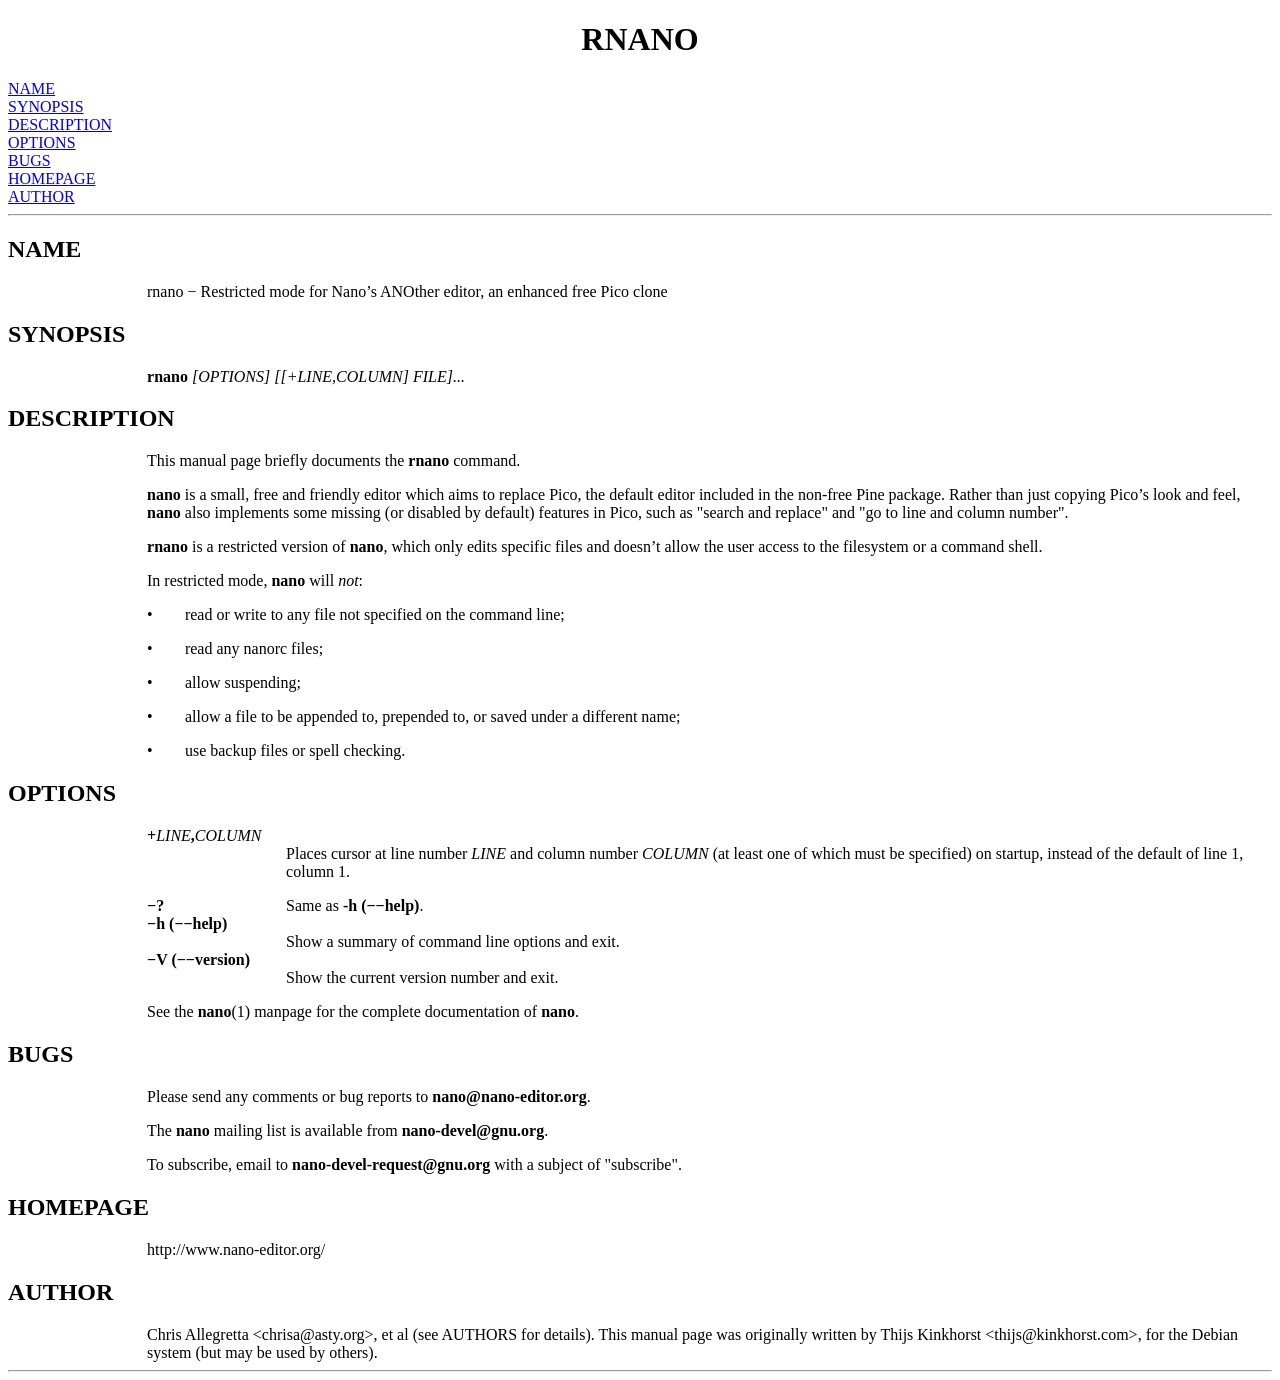
<file: Solution-02/elks/src/elkscmd/unused/nano/nano-2.0.6/doc/man/rnano.1.html>
<!-- Creator     : groff version 1.19.2 -->
<!-- CreationDate: Thu Apr 26 08:03:35 2007 -->
<!DOCTYPE html PUBLIC "-//W3C//DTD HTML 4.01 Transitional//EN"
"http://www.w3.org/TR/html4/loose.dtd">
<html>
<head>
<meta name="generator" content="groff -Thtml, see www.gnu.org">
<meta http-equiv="Content-Type" content="text/html; charset=US-ASCII">
<meta name="Content-Style" content="text/css">
<style type="text/css">
       p     { margin-top: 0; margin-bottom: 0; }
       pre   { margin-top: 0; margin-bottom: 0; }
       table { margin-top: 0; margin-bottom: 0; }
</style>
<title>RNANO</title>

</head>
<body>

<h1 align=center>RNANO</h1>

<a href="#NAME">NAME</a><br>
<a href="#SYNOPSIS">SYNOPSIS</a><br>
<a href="#DESCRIPTION">DESCRIPTION</a><br>
<a href="#OPTIONS">OPTIONS</a><br>
<a href="#BUGS">BUGS</a><br>
<a href="#HOMEPAGE">HOMEPAGE</a><br>
<a href="#AUTHOR">AUTHOR</a><br>

<hr>


<a name="NAME"></a>
<h2>NAME</h2>


<p style="margin-left:11%; margin-top: 1em">rnano &minus;
Restricted mode for Nano&rsquo;s ANOther editor, an enhanced
free Pico clone</p>

<a name="SYNOPSIS"></a>
<h2>SYNOPSIS</h2>


<p style="margin-left:11%; margin-top: 1em"><b>rnano</b>
<i>[OPTIONS]&nbsp;[[+LINE,COLUMN]&nbsp;FILE]...</i></p>

<a name="DESCRIPTION"></a>
<h2>DESCRIPTION</h2>


<p style="margin-left:11%; margin-top: 1em">This manual
page briefly documents the <b>rnano</b> command.</p>

<p style="margin-left:11%; margin-top: 1em"><b>nano</b> is
a small, free and friendly editor which aims to replace
Pico, the default editor included in the non-free Pine
package. Rather than just copying Pico&rsquo;s look and
feel, <b>nano</b> also implements some missing (or disabled
by default) features in Pico, such as &quot;search and
replace&quot; and &quot;go to line and column
number&quot;.</p>

<p style="margin-left:11%; margin-top: 1em"><b>rnano</b> is
a restricted version of <b>nano</b>, which only edits
specific files and doesn&rsquo;t allow the user access to
the filesystem or a command shell.</p>

<p style="margin-left:11%; margin-top: 1em">In restricted
mode, <b>nano</b> will <i>not</i>:</p>

<table width="100%" border=0 rules="none" frame="void"
       cellspacing="0" cellpadding="0">
<tr valign="top" align="left">
<td width="11%"></td>
<td width="1%">


<p style="margin-top: 1em" valign="top">&bull;</p></td>
<td width="2%"></td>
<td width="86%">


<p style="margin-top: 1em" valign="top">read or write to
any file not specified on the command line;</p></td>
<tr valign="top" align="left">
<td width="11%"></td>
<td width="1%">


<p style="margin-top: 1em" valign="top">&bull;</p></td>
<td width="2%"></td>
<td width="86%">


<p style="margin-top: 1em" valign="top">read any nanorc
files;</p> </td>
<tr valign="top" align="left">
<td width="11%"></td>
<td width="1%">


<p style="margin-top: 1em" valign="top">&bull;</p></td>
<td width="2%"></td>
<td width="86%">


<p style="margin-top: 1em" valign="top">allow
suspending;</p> </td>
<tr valign="top" align="left">
<td width="11%"></td>
<td width="1%">


<p style="margin-top: 1em" valign="top">&bull;</p></td>
<td width="2%"></td>
<td width="86%">


<p style="margin-top: 1em" valign="top">allow a file to be
appended to, prepended to, or saved under a different
name;</p> </td>
<tr valign="top" align="left">
<td width="11%"></td>
<td width="1%">


<p style="margin-top: 1em" valign="top">&bull;</p></td>
<td width="2%"></td>
<td width="86%">


<p style="margin-top: 1em" valign="top">use backup files or
spell checking.</p></td>
</table>

<a name="OPTIONS"></a>
<h2>OPTIONS</h2>



<p style="margin-left:11%; margin-top: 1em"><b>+</b><i>LINE</i><b>,</b><i>COLUMN</i></p>

<p style="margin-left:22%;">Places cursor at line number
<i>LINE</i> and column number <i>COLUMN</i> (at least one of
which must be specified) on startup, instead of the default
of line 1, column 1.</p>

<table width="100%" border=0 rules="none" frame="void"
       cellspacing="0" cellpadding="0">
<tr valign="top" align="left">
<td width="11%"></td>
<td width="3%">



<p style="margin-top: 1em" valign="top"><b>&minus;?</b></p> </td>
<td width="8%"></td>
<td width="30%">


<p style="margin-top: 1em" valign="top">Same as <b>-h
(&minus;&minus;help)</b>.</p> </td>
<td width="48%">
</td>
</table>

<p style="margin-left:11%;"><b>&minus;h
(&minus;&minus;help)</b></p>

<p style="margin-left:22%;">Show a summary of command line
options and exit.</p>

<p style="margin-left:11%;"><b>&minus;V
(&minus;&minus;version)</b></p>

<p style="margin-left:22%;">Show the current version number
and exit.</p>

<p style="margin-left:11%; margin-top: 1em">See the
<b>nano</b>(1) manpage for the complete documentation of
<b>nano</b>.</p>

<a name="BUGS"></a>
<h2>BUGS</h2>


<p style="margin-left:11%; margin-top: 1em">Please send any
comments or bug reports to <b>nano@nano-editor.org</b>.</p>

<p style="margin-left:11%; margin-top: 1em">The <b>nano</b>
mailing list is available from
<b>nano-devel@gnu.org</b>.</p>

<p style="margin-left:11%; margin-top: 1em">To subscribe,
email to <b>nano-devel-request@gnu.org</b> with a subject of
&quot;subscribe&quot;.</p>

<a name="HOMEPAGE"></a>
<h2>HOMEPAGE</h2>



<p style="margin-left:11%; margin-top: 1em">http://www.nano-editor.org/</p>

<a name="AUTHOR"></a>
<h2>AUTHOR</h2>


<p style="margin-left:11%; margin-top: 1em">Chris
Allegretta &lt;chrisa@asty.org&gt;, et al (see AUTHORS for
details). This manual page was originally written by Thijs
Kinkhorst &lt;thijs@kinkhorst.com&gt;, for the Debian system
(but may be used by others).</p>
<hr>
</body>
</html>
</file>
